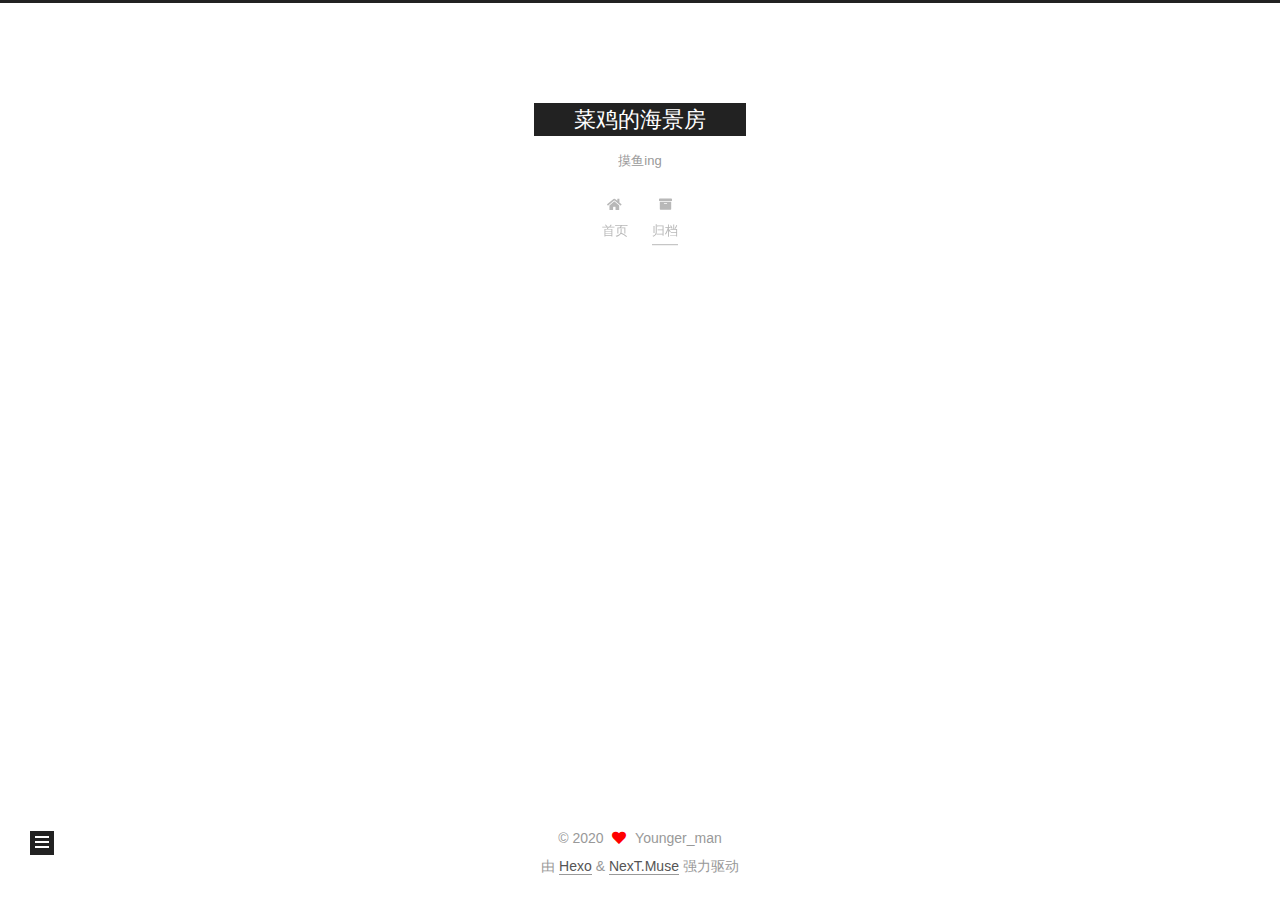
<file: archives/index.html>
<!DOCTYPE html>
<html lang="zh-CN,default">
<head>
  <meta charset="UTF-8">
<meta name="viewport" content="width=device-width, initial-scale=1, maximum-scale=2">
<meta name="theme-color" content="#222">
<meta name="generator" content="Hexo 5.2.0">
  <link rel="apple-touch-icon" sizes="180x180" href="/images/apple-touch-icon-next.png">
  <link rel="icon" type="image/png" sizes="32x32" href="/images/favicon-32x32-next.png">
  <link rel="icon" type="image/png" sizes="16x16" href="/images/favicon-16x16-next.png">
  <link rel="mask-icon" href="/images/logo.svg" color="#222">

<link rel="stylesheet" href="/css/main.css">


<link rel="stylesheet" href="/lib/font-awesome/css/all.min.css">

<script id="hexo-configurations">
    var NexT = window.NexT || {};
    var CONFIG = {"hostname":"example.com","root":"/","scheme":"Muse","version":"7.8.0","exturl":false,"sidebar":{"position":"left","display":"post","padding":18,"offset":12,"onmobile":false},"copycode":{"enable":false,"show_result":false,"style":null},"back2top":{"enable":true,"sidebar":false,"scrollpercent":false},"bookmark":{"enable":false,"color":"#222","save":"auto"},"fancybox":false,"mediumzoom":false,"lazyload":false,"pangu":false,"comments":{"style":"tabs","active":null,"storage":true,"lazyload":false,"nav":null},"algolia":{"hits":{"per_page":10},"labels":{"input_placeholder":"Search for Posts","hits_empty":"We didn't find any results for the search: ${query}","hits_stats":"${hits} results found in ${time} ms"}},"localsearch":{"enable":false,"trigger":"auto","top_n_per_article":1,"unescape":false,"preload":false},"motion":{"enable":true,"async":false,"transition":{"post_block":"fadeIn","post_header":"slideDownIn","post_body":"slideDownIn","coll_header":"slideLeftIn","sidebar":"slideUpIn"}}};
  </script>

  <meta name="description" content="这是某位菜鸡的个人博客">
<meta property="og:type" content="website">
<meta property="og:title" content="菜鸡的海景房">
<meta property="og:url" content="http://example.com/archives/index.html">
<meta property="og:site_name" content="菜鸡的海景房">
<meta property="og:description" content="这是某位菜鸡的个人博客">
<meta property="og:locale" content="zh_CN">
<meta property="article:author" content="Younger_man">
<meta name="twitter:card" content="summary">

<link rel="canonical" href="http://example.com/archives/">


<script id="page-configurations">
  // https://hexo.io/docs/variables.html
  CONFIG.page = {
    sidebar: "",
    isHome : false,
    isPost : false,
    lang   : 'zh-CN'
  };
</script>

  <title>归档 | 菜鸡的海景房</title>
  






  <noscript>
  <style>
  .use-motion .brand,
  .use-motion .menu-item,
  .sidebar-inner,
  .use-motion .post-block,
  .use-motion .pagination,
  .use-motion .comments,
  .use-motion .post-header,
  .use-motion .post-body,
  .use-motion .collection-header { opacity: initial; }

  .use-motion .site-title,
  .use-motion .site-subtitle {
    opacity: initial;
    top: initial;
  }

  .use-motion .logo-line-before i { left: initial; }
  .use-motion .logo-line-after i { right: initial; }
  </style>
</noscript>

</head>

<body itemscope itemtype="http://schema.org/WebPage">
  <div class="container use-motion">
    <div class="headband"></div>

    <header class="header" itemscope itemtype="http://schema.org/WPHeader">
      <div class="header-inner"><div class="site-brand-container">
  <div class="site-nav-toggle">
    <div class="toggle" aria-label="切换导航栏">
      <span class="toggle-line toggle-line-first"></span>
      <span class="toggle-line toggle-line-middle"></span>
      <span class="toggle-line toggle-line-last"></span>
    </div>
  </div>

  <div class="site-meta">

    <a href="/" class="brand" rel="start">
      <span class="logo-line-before"><i></i></span>
      <h1 class="site-title">菜鸡的海景房</h1>
      <span class="logo-line-after"><i></i></span>
    </a>
      <p class="site-subtitle" itemprop="description">摸鱼ing</p>
  </div>

  <div class="site-nav-right">
    <div class="toggle popup-trigger">
    </div>
  </div>
</div>




<nav class="site-nav">
  <ul id="menu" class="main-menu menu">
        <li class="menu-item menu-item-home">

    <a href="/" rel="section"><i class="fa fa-home fa-fw"></i>首页</a>

  </li>
        <li class="menu-item menu-item-archives">

    <a href="/archives/" rel="section"><i class="fa fa-archive fa-fw"></i>归档</a>

  </li>
  </ul>
</nav>




</div>
    </header>

    
  <div class="back-to-top">
    <i class="fa fa-arrow-up"></i>
    <span>0%</span>
  </div>


    <main class="main">
      <div class="main-inner">
        <div class="content-wrap">
          

          <div class="content archive">
            

  
  
  
  <div class="post-block">
    <div class="posts-collapse">
      <div class="collection-title">
        <span class="collection-header">嗯..! 目前共计 1 篇日志。 继续努力。</span>
      </div>

      
    <div class="collection-year">
      <span class="collection-header">2020</span>
    </div>

  <article itemscope itemtype="http://schema.org/Article">
    <header class="post-header">

      <div class="post-meta">
        <time itemprop="dateCreated"
              datetime="2020-12-03T23:21:02+08:00"
              content="2020-12-03">
          12-03
        </time>
      </div>

      <div class="post-title">
          <a class="post-title-link" href="/2020/12/03/hasekll/" itemprop="url">
            <span itemprop="name">hasekll</span>
          </a>
      </div>

    </header>
  </article>


    </div>
  </div>
  
  
  

  



          </div>
          

<script>
  window.addEventListener('tabs:register', () => {
    let { activeClass } = CONFIG.comments;
    if (CONFIG.comments.storage) {
      activeClass = localStorage.getItem('comments_active') || activeClass;
    }
    if (activeClass) {
      let activeTab = document.querySelector(`a[href="#comment-${activeClass}"]`);
      if (activeTab) {
        activeTab.click();
      }
    }
  });
  if (CONFIG.comments.storage) {
    window.addEventListener('tabs:click', event => {
      if (!event.target.matches('.tabs-comment .tab-content .tab-pane')) return;
      let commentClass = event.target.classList[1];
      localStorage.setItem('comments_active', commentClass);
    });
  }
</script>

        </div>
          
  
  <div class="toggle sidebar-toggle">
    <span class="toggle-line toggle-line-first"></span>
    <span class="toggle-line toggle-line-middle"></span>
    <span class="toggle-line toggle-line-last"></span>
  </div>

  <aside class="sidebar">
    <div class="sidebar-inner">

      <ul class="sidebar-nav motion-element">
        <li class="sidebar-nav-toc">
          文章目录
        </li>
        <li class="sidebar-nav-overview">
          站点概览
        </li>
      </ul>

      <!--noindex-->
      <div class="post-toc-wrap sidebar-panel">
      </div>
      <!--/noindex-->

      <div class="site-overview-wrap sidebar-panel">
        <div class="site-author motion-element" itemprop="author" itemscope itemtype="http://schema.org/Person">
  <p class="site-author-name" itemprop="name">Younger_man</p>
  <div class="site-description" itemprop="description">这是某位菜鸡的个人博客</div>
</div>
<div class="site-state-wrap motion-element">
  <nav class="site-state">
      <div class="site-state-item site-state-posts">
          <a href="/archives/">
        
          <span class="site-state-item-count">1</span>
          <span class="site-state-item-name">日志</span>
        </a>
      </div>
  </nav>
</div>



      </div>

    </div>
  </aside>
  <div id="sidebar-dimmer"></div>


      </div>
    </main>

    <footer class="footer">
      <div class="footer-inner">
        

        

<div class="copyright">
  
  &copy; 
  <span itemprop="copyrightYear">2020</span>
  <span class="with-love">
    <i class="fa fa-heart"></i>
  </span>
  <span class="author" itemprop="copyrightHolder">Younger_man</span>
</div>
  <div class="powered-by">由 <a href="https://hexo.io/" class="theme-link" rel="noopener" target="_blank">Hexo</a> & <a href="https://muse.theme-next.org/" class="theme-link" rel="noopener" target="_blank">NexT.Muse</a> 强力驱动
  </div>

        








      </div>
    </footer>
  </div>

  
  <script src="/lib/anime.min.js"></script>
  <script src="/lib/velocity/velocity.min.js"></script>
  <script src="/lib/velocity/velocity.ui.min.js"></script>

<script src="/js/utils.js"></script>

<script src="/js/motion.js"></script>


<script src="/js/schemes/muse.js"></script>


<script src="/js/next-boot.js"></script>




  















  

  

<script>
  function loadCount() {
    var d = document, s = d.createElement('script');
    s.src = 'https://YoungerHousea.disqus.com/count.js';
    s.id = 'dsq-count-scr';
    (d.head || d.body).appendChild(s);
  }
  // defer loading until the whole page loading is completed
  window.addEventListener('load', loadCount, false);
</script>

</body>
</html>
</file>
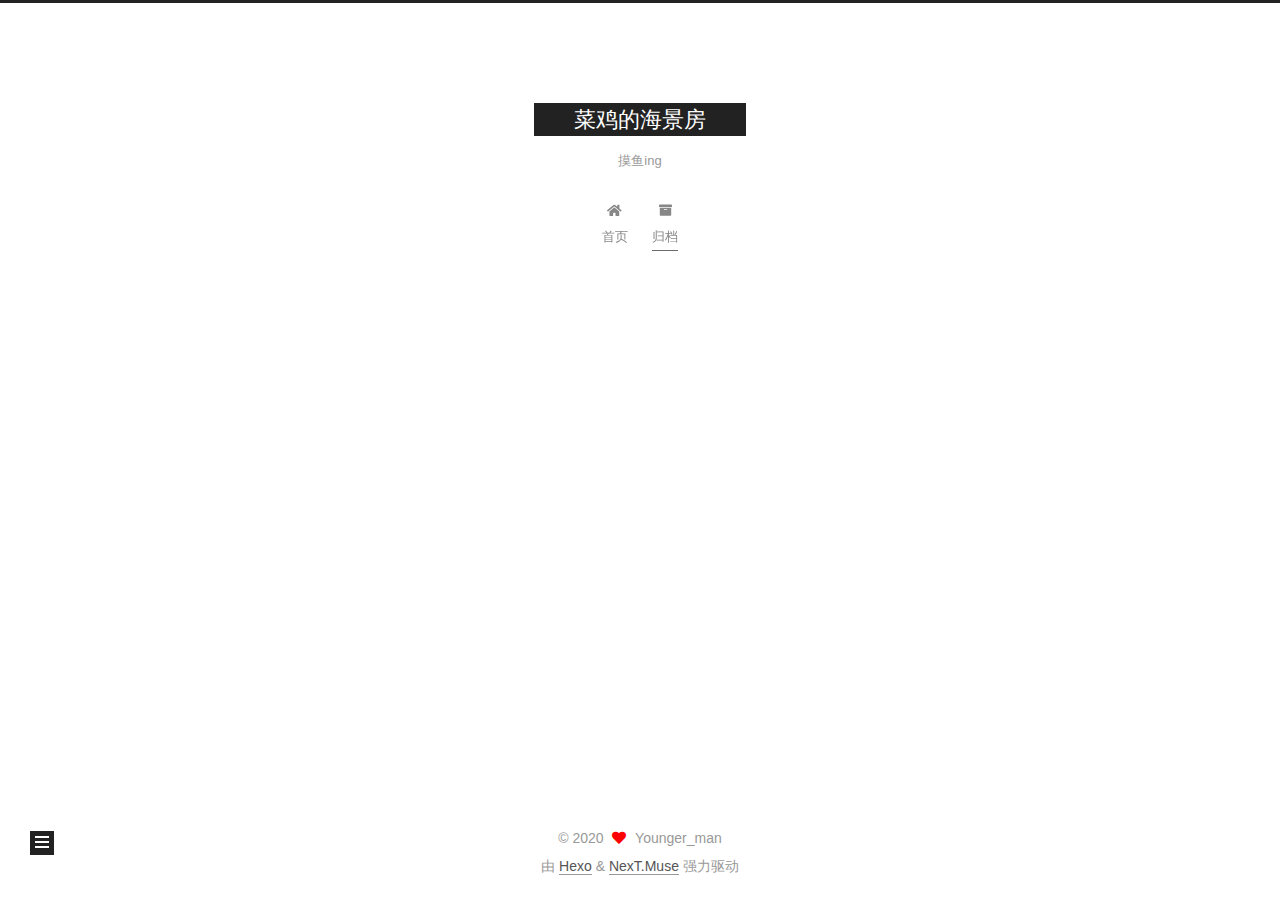
<file: archives/2020/index.html>
<!DOCTYPE html>
<html lang="zh-CN,default">
<head>
  <meta charset="UTF-8">
<meta name="viewport" content="width=device-width, initial-scale=1, maximum-scale=2">
<meta name="theme-color" content="#222">
<meta name="generator" content="Hexo 5.2.0">
  <link rel="apple-touch-icon" sizes="180x180" href="/images/apple-touch-icon-next.png">
  <link rel="icon" type="image/png" sizes="32x32" href="/images/favicon-32x32-next.png">
  <link rel="icon" type="image/png" sizes="16x16" href="/images/favicon-16x16-next.png">
  <link rel="mask-icon" href="/images/logo.svg" color="#222">

<link rel="stylesheet" href="/css/main.css">


<link rel="stylesheet" href="/lib/font-awesome/css/all.min.css">

<script id="hexo-configurations">
    var NexT = window.NexT || {};
    var CONFIG = {"hostname":"example.com","root":"/","scheme":"Muse","version":"7.8.0","exturl":false,"sidebar":{"position":"left","display":"post","padding":18,"offset":12,"onmobile":false},"copycode":{"enable":false,"show_result":false,"style":null},"back2top":{"enable":true,"sidebar":false,"scrollpercent":false},"bookmark":{"enable":false,"color":"#222","save":"auto"},"fancybox":false,"mediumzoom":false,"lazyload":false,"pangu":false,"comments":{"style":"tabs","active":null,"storage":true,"lazyload":false,"nav":null},"algolia":{"hits":{"per_page":10},"labels":{"input_placeholder":"Search for Posts","hits_empty":"We didn't find any results for the search: ${query}","hits_stats":"${hits} results found in ${time} ms"}},"localsearch":{"enable":false,"trigger":"auto","top_n_per_article":1,"unescape":false,"preload":false},"motion":{"enable":true,"async":false,"transition":{"post_block":"fadeIn","post_header":"slideDownIn","post_body":"slideDownIn","coll_header":"slideLeftIn","sidebar":"slideUpIn"}}};
  </script>

  <meta name="description" content="这是某位菜鸡的个人博客">
<meta property="og:type" content="website">
<meta property="og:title" content="菜鸡的海景房">
<meta property="og:url" content="http://example.com/archives/2020/index.html">
<meta property="og:site_name" content="菜鸡的海景房">
<meta property="og:description" content="这是某位菜鸡的个人博客">
<meta property="og:locale" content="zh_CN">
<meta property="article:author" content="Younger_man">
<meta name="twitter:card" content="summary">

<link rel="canonical" href="http://example.com/archives/2020/">


<script id="page-configurations">
  // https://hexo.io/docs/variables.html
  CONFIG.page = {
    sidebar: "",
    isHome : false,
    isPost : false,
    lang   : 'zh-CN'
  };
</script>

  <title>归档 | 菜鸡的海景房</title>
  






  <noscript>
  <style>
  .use-motion .brand,
  .use-motion .menu-item,
  .sidebar-inner,
  .use-motion .post-block,
  .use-motion .pagination,
  .use-motion .comments,
  .use-motion .post-header,
  .use-motion .post-body,
  .use-motion .collection-header { opacity: initial; }

  .use-motion .site-title,
  .use-motion .site-subtitle {
    opacity: initial;
    top: initial;
  }

  .use-motion .logo-line-before i { left: initial; }
  .use-motion .logo-line-after i { right: initial; }
  </style>
</noscript>

</head>

<body itemscope itemtype="http://schema.org/WebPage">
  <div class="container use-motion">
    <div class="headband"></div>

    <header class="header" itemscope itemtype="http://schema.org/WPHeader">
      <div class="header-inner"><div class="site-brand-container">
  <div class="site-nav-toggle">
    <div class="toggle" aria-label="切换导航栏">
      <span class="toggle-line toggle-line-first"></span>
      <span class="toggle-line toggle-line-middle"></span>
      <span class="toggle-line toggle-line-last"></span>
    </div>
  </div>

  <div class="site-meta">

    <a href="/" class="brand" rel="start">
      <span class="logo-line-before"><i></i></span>
      <h1 class="site-title">菜鸡的海景房</h1>
      <span class="logo-line-after"><i></i></span>
    </a>
      <p class="site-subtitle" itemprop="description">摸鱼ing</p>
  </div>

  <div class="site-nav-right">
    <div class="toggle popup-trigger">
    </div>
  </div>
</div>




<nav class="site-nav">
  <ul id="menu" class="main-menu menu">
        <li class="menu-item menu-item-home">

    <a href="/" rel="section"><i class="fa fa-home fa-fw"></i>首页</a>

  </li>
        <li class="menu-item menu-item-archives">

    <a href="/archives/" rel="section"><i class="fa fa-archive fa-fw"></i>归档</a>

  </li>
  </ul>
</nav>




</div>
    </header>

    
  <div class="back-to-top">
    <i class="fa fa-arrow-up"></i>
    <span>0%</span>
  </div>


    <main class="main">
      <div class="main-inner">
        <div class="content-wrap">
          

          <div class="content archive">
            

  
  
  
  <div class="post-block">
    <div class="posts-collapse">
      <div class="collection-title">
        <span class="collection-header">嗯..! 目前共计 1 篇日志。 继续努力。</span>
      </div>

      
    <div class="collection-year">
      <span class="collection-header">2020</span>
    </div>

  <article itemscope itemtype="http://schema.org/Article">
    <header class="post-header">

      <div class="post-meta">
        <time itemprop="dateCreated"
              datetime="2020-12-03T23:21:02+08:00"
              content="2020-12-03">
          12-03
        </time>
      </div>

      <div class="post-title">
          <a class="post-title-link" href="/2020/12/03/hasekll/" itemprop="url">
            <span itemprop="name">hasekll</span>
          </a>
      </div>

    </header>
  </article>


    </div>
  </div>
  
  
  

  



          </div>
          

<script>
  window.addEventListener('tabs:register', () => {
    let { activeClass } = CONFIG.comments;
    if (CONFIG.comments.storage) {
      activeClass = localStorage.getItem('comments_active') || activeClass;
    }
    if (activeClass) {
      let activeTab = document.querySelector(`a[href="#comment-${activeClass}"]`);
      if (activeTab) {
        activeTab.click();
      }
    }
  });
  if (CONFIG.comments.storage) {
    window.addEventListener('tabs:click', event => {
      if (!event.target.matches('.tabs-comment .tab-content .tab-pane')) return;
      let commentClass = event.target.classList[1];
      localStorage.setItem('comments_active', commentClass);
    });
  }
</script>

        </div>
          
  
  <div class="toggle sidebar-toggle">
    <span class="toggle-line toggle-line-first"></span>
    <span class="toggle-line toggle-line-middle"></span>
    <span class="toggle-line toggle-line-last"></span>
  </div>

  <aside class="sidebar">
    <div class="sidebar-inner">

      <ul class="sidebar-nav motion-element">
        <li class="sidebar-nav-toc">
          文章目录
        </li>
        <li class="sidebar-nav-overview">
          站点概览
        </li>
      </ul>

      <!--noindex-->
      <div class="post-toc-wrap sidebar-panel">
      </div>
      <!--/noindex-->

      <div class="site-overview-wrap sidebar-panel">
        <div class="site-author motion-element" itemprop="author" itemscope itemtype="http://schema.org/Person">
  <p class="site-author-name" itemprop="name">Younger_man</p>
  <div class="site-description" itemprop="description">这是某位菜鸡的个人博客</div>
</div>
<div class="site-state-wrap motion-element">
  <nav class="site-state">
      <div class="site-state-item site-state-posts">
          <a href="/archives/">
        
          <span class="site-state-item-count">1</span>
          <span class="site-state-item-name">日志</span>
        </a>
      </div>
  </nav>
</div>



      </div>

    </div>
  </aside>
  <div id="sidebar-dimmer"></div>


      </div>
    </main>

    <footer class="footer">
      <div class="footer-inner">
        

        

<div class="copyright">
  
  &copy; 
  <span itemprop="copyrightYear">2020</span>
  <span class="with-love">
    <i class="fa fa-heart"></i>
  </span>
  <span class="author" itemprop="copyrightHolder">Younger_man</span>
</div>
  <div class="powered-by">由 <a href="https://hexo.io/" class="theme-link" rel="noopener" target="_blank">Hexo</a> & <a href="https://muse.theme-next.org/" class="theme-link" rel="noopener" target="_blank">NexT.Muse</a> 强力驱动
  </div>

        








      </div>
    </footer>
  </div>

  
  <script src="/lib/anime.min.js"></script>
  <script src="/lib/velocity/velocity.min.js"></script>
  <script src="/lib/velocity/velocity.ui.min.js"></script>

<script src="/js/utils.js"></script>

<script src="/js/motion.js"></script>


<script src="/js/schemes/muse.js"></script>


<script src="/js/next-boot.js"></script>




  















  

  

<script>
  function loadCount() {
    var d = document, s = d.createElement('script');
    s.src = 'https://YoungerHousea.disqus.com/count.js';
    s.id = 'dsq-count-scr';
    (d.head || d.body).appendChild(s);
  }
  // defer loading until the whole page loading is completed
  window.addEventListener('load', loadCount, false);
</script>

</body>
</html>
</file>
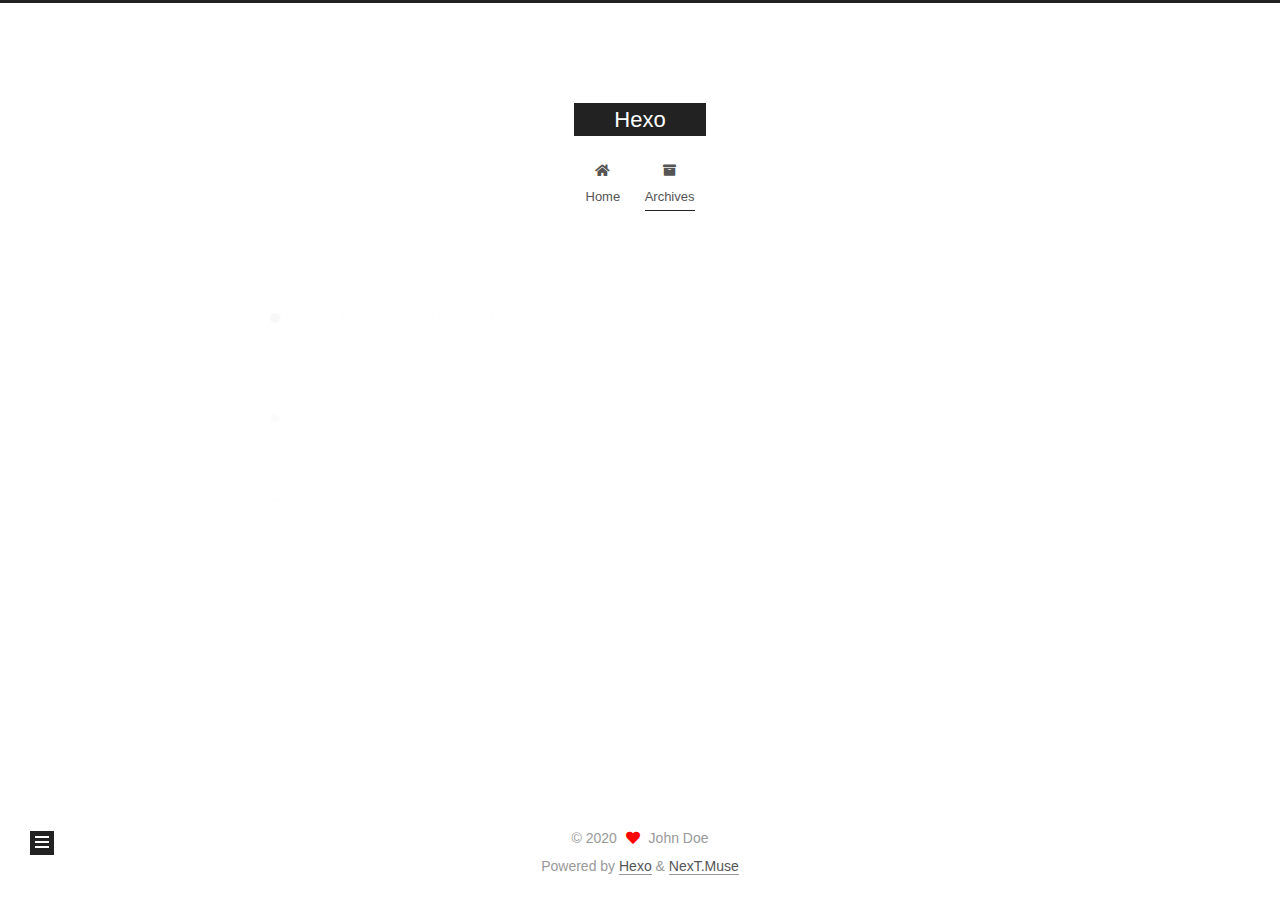
<file: archives/2020/11/index.html>
<!DOCTYPE html>
<html lang="en">
<head>
  <meta charset="UTF-8">
<meta name="viewport" content="width=device-width, initial-scale=1, maximum-scale=2">
<meta name="theme-color" content="#222">
<meta name="generator" content="Hexo 5.2.0">
  <link rel="apple-touch-icon" sizes="180x180" href="/images/apple-touch-icon-next.png">
  <link rel="icon" type="image/png" sizes="32x32" href="/images/favicon-32x32-next.png">
  <link rel="icon" type="image/png" sizes="16x16" href="/images/favicon-16x16-next.png">
  <link rel="mask-icon" href="/images/logo.svg" color="#222">

<link rel="stylesheet" href="/css/main.css">


<link rel="stylesheet" href="/lib/font-awesome/css/all.min.css">

<script id="hexo-configurations">
    var NexT = window.NexT || {};
    var CONFIG = {"hostname":"example.com","root":"/","scheme":"Muse","version":"7.8.0","exturl":false,"sidebar":{"position":"left","display":"post","padding":18,"offset":12,"onmobile":false},"copycode":{"enable":false,"show_result":false,"style":null},"back2top":{"enable":true,"sidebar":false,"scrollpercent":false},"bookmark":{"enable":false,"color":"#222","save":"auto"},"fancybox":false,"mediumzoom":false,"lazyload":false,"pangu":false,"comments":{"style":"tabs","active":null,"storage":true,"lazyload":false,"nav":null},"algolia":{"hits":{"per_page":10},"labels":{"input_placeholder":"Search for Posts","hits_empty":"We didn't find any results for the search: ${query}","hits_stats":"${hits} results found in ${time} ms"}},"localsearch":{"enable":false,"trigger":"auto","top_n_per_article":1,"unescape":false,"preload":false},"motion":{"enable":true,"async":false,"transition":{"post_block":"fadeIn","post_header":"slideDownIn","post_body":"slideDownIn","coll_header":"slideLeftIn","sidebar":"slideUpIn"}}};
  </script>

  <meta property="og:type" content="website">
<meta property="og:title" content="Hexo">
<meta property="og:url" content="http://example.com/archives/2020/11/index.html">
<meta property="og:site_name" content="Hexo">
<meta property="og:locale" content="en_US">
<meta property="article:author" content="John Doe">
<meta name="twitter:card" content="summary">

<link rel="canonical" href="http://example.com/archives/2020/11/">


<script id="page-configurations">
  // https://hexo.io/docs/variables.html
  CONFIG.page = {
    sidebar: "",
    isHome : false,
    isPost : false,
    lang   : 'en'
  };
</script>

  <title>Archive | Hexo</title>
  






  <noscript>
  <style>
  .use-motion .brand,
  .use-motion .menu-item,
  .sidebar-inner,
  .use-motion .post-block,
  .use-motion .pagination,
  .use-motion .comments,
  .use-motion .post-header,
  .use-motion .post-body,
  .use-motion .collection-header { opacity: initial; }

  .use-motion .site-title,
  .use-motion .site-subtitle {
    opacity: initial;
    top: initial;
  }

  .use-motion .logo-line-before i { left: initial; }
  .use-motion .logo-line-after i { right: initial; }
  </style>
</noscript>

</head>

<body itemscope itemtype="http://schema.org/WebPage">
  <div class="container use-motion">
    <div class="headband"></div>

    <header class="header" itemscope itemtype="http://schema.org/WPHeader">
      <div class="header-inner"><div class="site-brand-container">
  <div class="site-nav-toggle">
    <div class="toggle" aria-label="Toggle navigation bar">
      <span class="toggle-line toggle-line-first"></span>
      <span class="toggle-line toggle-line-middle"></span>
      <span class="toggle-line toggle-line-last"></span>
    </div>
  </div>

  <div class="site-meta">

    <a href="/" class="brand" rel="start">
      <span class="logo-line-before"><i></i></span>
      <h1 class="site-title">Hexo</h1>
      <span class="logo-line-after"><i></i></span>
    </a>
  </div>

  <div class="site-nav-right">
    <div class="toggle popup-trigger">
    </div>
  </div>
</div>




<nav class="site-nav">
  <ul id="menu" class="main-menu menu">
        <li class="menu-item menu-item-home">

    <a href="/" rel="section"><i class="fa fa-home fa-fw"></i>Home</a>

  </li>
        <li class="menu-item menu-item-archives">

    <a href="/archives/" rel="section"><i class="fa fa-archive fa-fw"></i>Archives</a>

  </li>
  </ul>
</nav>




</div>
    </header>

    
  <div class="back-to-top">
    <i class="fa fa-arrow-up"></i>
    <span>0%</span>
  </div>


    <main class="main">
      <div class="main-inner">
        <div class="content-wrap">
          

          <div class="content archive">
            

  
  
  
  <div class="post-block">
    <div class="posts-collapse">
      <div class="collection-title">
        <span class="collection-header">Um..! 1 post. Keep on posting.</span>
      </div>

      
    <div class="collection-year">
      <span class="collection-header">2020</span>
    </div>

  <article itemscope itemtype="http://schema.org/Article">
    <header class="post-header">

      <div class="post-meta">
        <time itemprop="dateCreated"
              datetime="2020-11-08T13:38:36+08:00"
              content="2020-11-08">
          11-08
        </time>
      </div>

      <div class="post-title">
          <a class="post-title-link" href="/2020/11/08/hello-world/" itemprop="url">
            <span itemprop="name">Hello World</span>
          </a>
      </div>

    </header>
  </article>


    </div>
  </div>
  
  
  

  



          </div>
          

<script>
  window.addEventListener('tabs:register', () => {
    let { activeClass } = CONFIG.comments;
    if (CONFIG.comments.storage) {
      activeClass = localStorage.getItem('comments_active') || activeClass;
    }
    if (activeClass) {
      let activeTab = document.querySelector(`a[href="#comment-${activeClass}"]`);
      if (activeTab) {
        activeTab.click();
      }
    }
  });
  if (CONFIG.comments.storage) {
    window.addEventListener('tabs:click', event => {
      if (!event.target.matches('.tabs-comment .tab-content .tab-pane')) return;
      let commentClass = event.target.classList[1];
      localStorage.setItem('comments_active', commentClass);
    });
  }
</script>

        </div>
          
  
  <div class="toggle sidebar-toggle">
    <span class="toggle-line toggle-line-first"></span>
    <span class="toggle-line toggle-line-middle"></span>
    <span class="toggle-line toggle-line-last"></span>
  </div>

  <aside class="sidebar">
    <div class="sidebar-inner">

      <ul class="sidebar-nav motion-element">
        <li class="sidebar-nav-toc">
          Table of Contents
        </li>
        <li class="sidebar-nav-overview">
          Overview
        </li>
      </ul>

      <!--noindex-->
      <div class="post-toc-wrap sidebar-panel">
      </div>
      <!--/noindex-->

      <div class="site-overview-wrap sidebar-panel">
        <div class="site-author motion-element" itemprop="author" itemscope itemtype="http://schema.org/Person">
  <p class="site-author-name" itemprop="name">John Doe</p>
  <div class="site-description" itemprop="description"></div>
</div>
<div class="site-state-wrap motion-element">
  <nav class="site-state">
      <div class="site-state-item site-state-posts">
          <a href="/archives/">
        
          <span class="site-state-item-count">1</span>
          <span class="site-state-item-name">posts</span>
        </a>
      </div>
  </nav>
</div>



      </div>

    </div>
  </aside>
  <div id="sidebar-dimmer"></div>


      </div>
    </main>

    <footer class="footer">
      <div class="footer-inner">
        

        

<div class="copyright">
  
  &copy; 
  <span itemprop="copyrightYear">2020</span>
  <span class="with-love">
    <i class="fa fa-heart"></i>
  </span>
  <span class="author" itemprop="copyrightHolder">John Doe</span>
</div>
  <div class="powered-by">Powered by <a href="https://hexo.io/" class="theme-link" rel="noopener" target="_blank">Hexo</a> & <a href="https://muse.theme-next.org/" class="theme-link" rel="noopener" target="_blank">NexT.Muse</a>
  </div>

        








      </div>
    </footer>
  </div>

  
  <script src="/lib/anime.min.js"></script>
  <script src="/lib/velocity/velocity.min.js"></script>
  <script src="/lib/velocity/velocity.ui.min.js"></script>

<script src="/js/utils.js"></script>

<script src="/js/motion.js"></script>


<script src="/js/schemes/muse.js"></script>


<script src="/js/next-boot.js"></script>




  















  

  

</body>
</html>
</file>
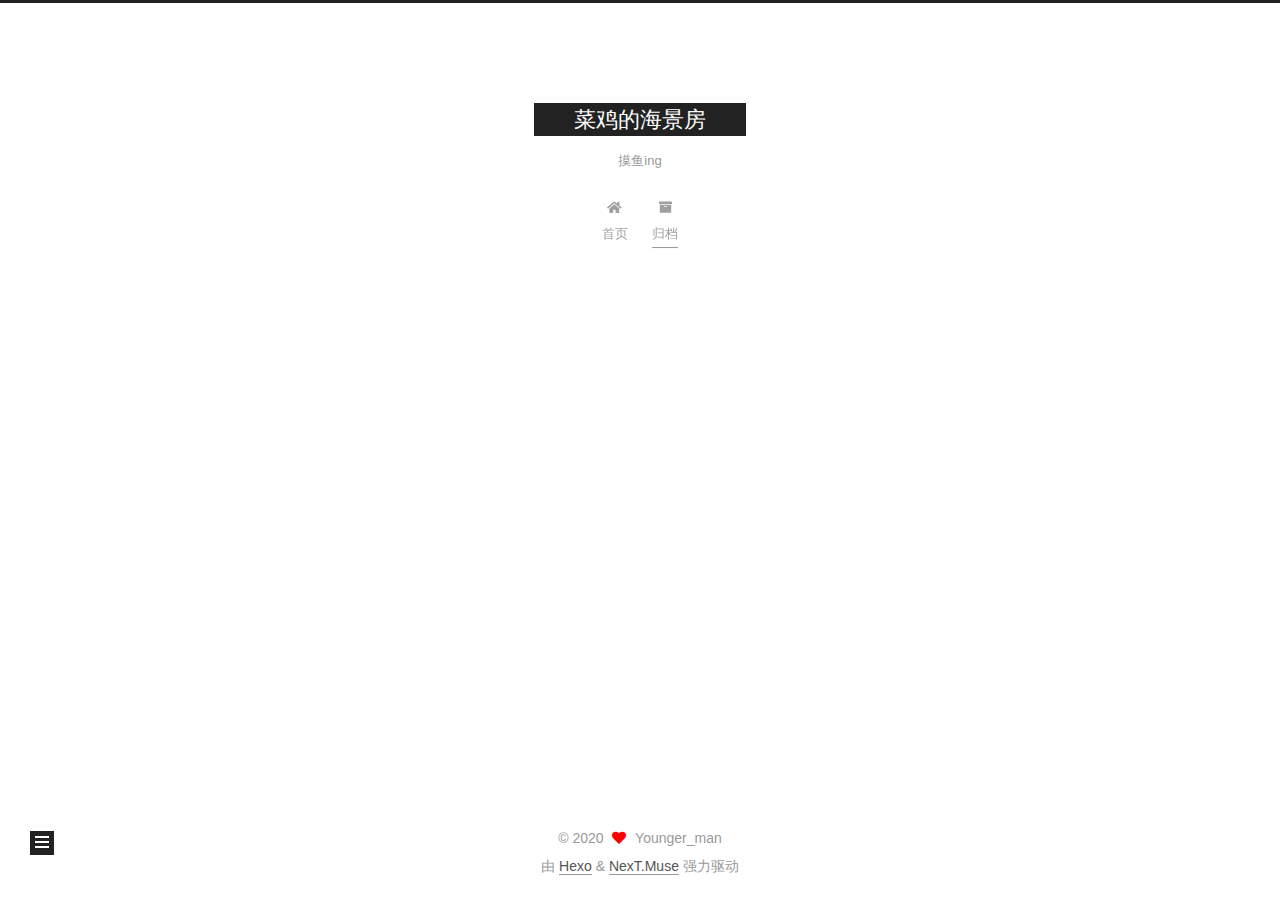
<file: archives/2020/12/index.html>
<!DOCTYPE html>
<html lang="zh-CN,default">
<head>
  <meta charset="UTF-8">
<meta name="viewport" content="width=device-width, initial-scale=1, maximum-scale=2">
<meta name="theme-color" content="#222">
<meta name="generator" content="Hexo 5.2.0">
  <link rel="apple-touch-icon" sizes="180x180" href="/images/apple-touch-icon-next.png">
  <link rel="icon" type="image/png" sizes="32x32" href="/images/favicon-32x32-next.png">
  <link rel="icon" type="image/png" sizes="16x16" href="/images/favicon-16x16-next.png">
  <link rel="mask-icon" href="/images/logo.svg" color="#222">

<link rel="stylesheet" href="/css/main.css">


<link rel="stylesheet" href="/lib/font-awesome/css/all.min.css">

<script id="hexo-configurations">
    var NexT = window.NexT || {};
    var CONFIG = {"hostname":"example.com","root":"/","scheme":"Muse","version":"7.8.0","exturl":false,"sidebar":{"position":"left","display":"post","padding":18,"offset":12,"onmobile":false},"copycode":{"enable":false,"show_result":false,"style":null},"back2top":{"enable":true,"sidebar":false,"scrollpercent":false},"bookmark":{"enable":false,"color":"#222","save":"auto"},"fancybox":false,"mediumzoom":false,"lazyload":false,"pangu":false,"comments":{"style":"tabs","active":null,"storage":true,"lazyload":false,"nav":null},"algolia":{"hits":{"per_page":10},"labels":{"input_placeholder":"Search for Posts","hits_empty":"We didn't find any results for the search: ${query}","hits_stats":"${hits} results found in ${time} ms"}},"localsearch":{"enable":false,"trigger":"auto","top_n_per_article":1,"unescape":false,"preload":false},"motion":{"enable":true,"async":false,"transition":{"post_block":"fadeIn","post_header":"slideDownIn","post_body":"slideDownIn","coll_header":"slideLeftIn","sidebar":"slideUpIn"}}};
  </script>

  <meta name="description" content="这是某位菜鸡的个人博客">
<meta property="og:type" content="website">
<meta property="og:title" content="菜鸡的海景房">
<meta property="og:url" content="http://example.com/archives/2020/12/index.html">
<meta property="og:site_name" content="菜鸡的海景房">
<meta property="og:description" content="这是某位菜鸡的个人博客">
<meta property="og:locale" content="zh_CN">
<meta property="article:author" content="Younger_man">
<meta name="twitter:card" content="summary">

<link rel="canonical" href="http://example.com/archives/2020/12/">


<script id="page-configurations">
  // https://hexo.io/docs/variables.html
  CONFIG.page = {
    sidebar: "",
    isHome : false,
    isPost : false,
    lang   : 'zh-CN'
  };
</script>

  <title>归档 | 菜鸡的海景房</title>
  






  <noscript>
  <style>
  .use-motion .brand,
  .use-motion .menu-item,
  .sidebar-inner,
  .use-motion .post-block,
  .use-motion .pagination,
  .use-motion .comments,
  .use-motion .post-header,
  .use-motion .post-body,
  .use-motion .collection-header { opacity: initial; }

  .use-motion .site-title,
  .use-motion .site-subtitle {
    opacity: initial;
    top: initial;
  }

  .use-motion .logo-line-before i { left: initial; }
  .use-motion .logo-line-after i { right: initial; }
  </style>
</noscript>

</head>

<body itemscope itemtype="http://schema.org/WebPage">
  <div class="container use-motion">
    <div class="headband"></div>

    <header class="header" itemscope itemtype="http://schema.org/WPHeader">
      <div class="header-inner"><div class="site-brand-container">
  <div class="site-nav-toggle">
    <div class="toggle" aria-label="切换导航栏">
      <span class="toggle-line toggle-line-first"></span>
      <span class="toggle-line toggle-line-middle"></span>
      <span class="toggle-line toggle-line-last"></span>
    </div>
  </div>

  <div class="site-meta">

    <a href="/" class="brand" rel="start">
      <span class="logo-line-before"><i></i></span>
      <h1 class="site-title">菜鸡的海景房</h1>
      <span class="logo-line-after"><i></i></span>
    </a>
      <p class="site-subtitle" itemprop="description">摸鱼ing</p>
  </div>

  <div class="site-nav-right">
    <div class="toggle popup-trigger">
    </div>
  </div>
</div>




<nav class="site-nav">
  <ul id="menu" class="main-menu menu">
        <li class="menu-item menu-item-home">

    <a href="/" rel="section"><i class="fa fa-home fa-fw"></i>首页</a>

  </li>
        <li class="menu-item menu-item-archives">

    <a href="/archives/" rel="section"><i class="fa fa-archive fa-fw"></i>归档</a>

  </li>
  </ul>
</nav>




</div>
    </header>

    
  <div class="back-to-top">
    <i class="fa fa-arrow-up"></i>
    <span>0%</span>
  </div>


    <main class="main">
      <div class="main-inner">
        <div class="content-wrap">
          

          <div class="content archive">
            

  
  
  
  <div class="post-block">
    <div class="posts-collapse">
      <div class="collection-title">
        <span class="collection-header">嗯..! 目前共计 1 篇日志。 继续努力。</span>
      </div>

      
    <div class="collection-year">
      <span class="collection-header">2020</span>
    </div>

  <article itemscope itemtype="http://schema.org/Article">
    <header class="post-header">

      <div class="post-meta">
        <time itemprop="dateCreated"
              datetime="2020-12-03T23:21:02+08:00"
              content="2020-12-03">
          12-03
        </time>
      </div>

      <div class="post-title">
          <a class="post-title-link" href="/2020/12/03/hasekll/" itemprop="url">
            <span itemprop="name">hasekll</span>
          </a>
      </div>

    </header>
  </article>


    </div>
  </div>
  
  
  

  



          </div>
          

<script>
  window.addEventListener('tabs:register', () => {
    let { activeClass } = CONFIG.comments;
    if (CONFIG.comments.storage) {
      activeClass = localStorage.getItem('comments_active') || activeClass;
    }
    if (activeClass) {
      let activeTab = document.querySelector(`a[href="#comment-${activeClass}"]`);
      if (activeTab) {
        activeTab.click();
      }
    }
  });
  if (CONFIG.comments.storage) {
    window.addEventListener('tabs:click', event => {
      if (!event.target.matches('.tabs-comment .tab-content .tab-pane')) return;
      let commentClass = event.target.classList[1];
      localStorage.setItem('comments_active', commentClass);
    });
  }
</script>

        </div>
          
  
  <div class="toggle sidebar-toggle">
    <span class="toggle-line toggle-line-first"></span>
    <span class="toggle-line toggle-line-middle"></span>
    <span class="toggle-line toggle-line-last"></span>
  </div>

  <aside class="sidebar">
    <div class="sidebar-inner">

      <ul class="sidebar-nav motion-element">
        <li class="sidebar-nav-toc">
          文章目录
        </li>
        <li class="sidebar-nav-overview">
          站点概览
        </li>
      </ul>

      <!--noindex-->
      <div class="post-toc-wrap sidebar-panel">
      </div>
      <!--/noindex-->

      <div class="site-overview-wrap sidebar-panel">
        <div class="site-author motion-element" itemprop="author" itemscope itemtype="http://schema.org/Person">
  <p class="site-author-name" itemprop="name">Younger_man</p>
  <div class="site-description" itemprop="description">这是某位菜鸡的个人博客</div>
</div>
<div class="site-state-wrap motion-element">
  <nav class="site-state">
      <div class="site-state-item site-state-posts">
          <a href="/archives/">
        
          <span class="site-state-item-count">1</span>
          <span class="site-state-item-name">日志</span>
        </a>
      </div>
  </nav>
</div>



      </div>

    </div>
  </aside>
  <div id="sidebar-dimmer"></div>


      </div>
    </main>

    <footer class="footer">
      <div class="footer-inner">
        

        

<div class="copyright">
  
  &copy; 
  <span itemprop="copyrightYear">2020</span>
  <span class="with-love">
    <i class="fa fa-heart"></i>
  </span>
  <span class="author" itemprop="copyrightHolder">Younger_man</span>
</div>
  <div class="powered-by">由 <a href="https://hexo.io/" class="theme-link" rel="noopener" target="_blank">Hexo</a> & <a href="https://muse.theme-next.org/" class="theme-link" rel="noopener" target="_blank">NexT.Muse</a> 强力驱动
  </div>

        








      </div>
    </footer>
  </div>

  
  <script src="/lib/anime.min.js"></script>
  <script src="/lib/velocity/velocity.min.js"></script>
  <script src="/lib/velocity/velocity.ui.min.js"></script>

<script src="/js/utils.js"></script>

<script src="/js/motion.js"></script>


<script src="/js/schemes/muse.js"></script>


<script src="/js/next-boot.js"></script>




  















  

  

<script>
  function loadCount() {
    var d = document, s = d.createElement('script');
    s.src = 'https://YoungerHousea.disqus.com/count.js';
    s.id = 'dsq-count-scr';
    (d.head || d.body).appendChild(s);
  }
  // defer loading until the whole page loading is completed
  window.addEventListener('load', loadCount, false);
</script>

</body>
</html>
</file>
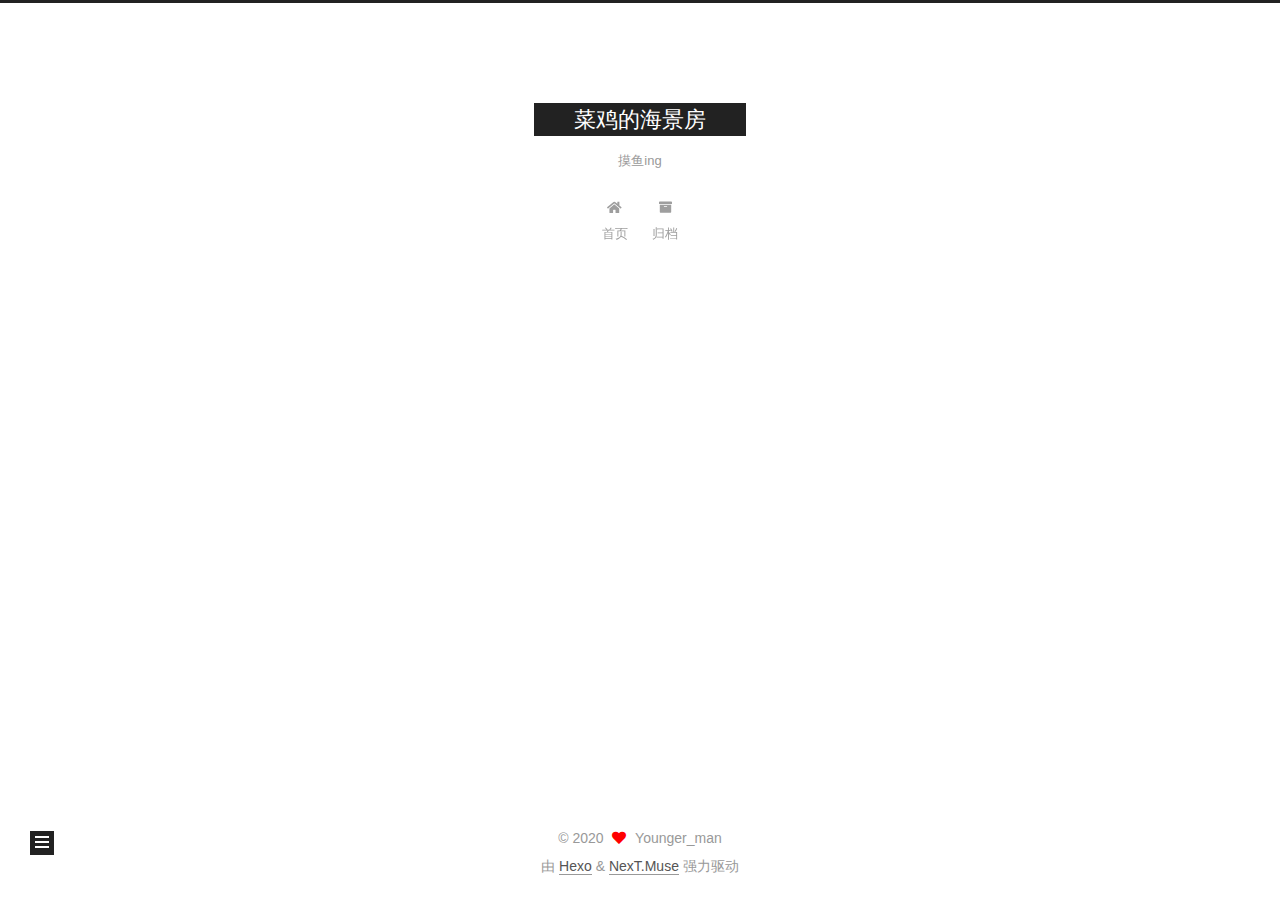
<file: 2020/11/08/haskell环境搭建/index.html>
<!DOCTYPE html>
<html lang="zh-CN,default">
<head>
  <meta charset="UTF-8">
<meta name="viewport" content="width=device-width, initial-scale=1, maximum-scale=2">
<meta name="theme-color" content="#222">
<meta name="generator" content="Hexo 5.2.0">
  <link rel="apple-touch-icon" sizes="180x180" href="/images/apple-touch-icon-next.png">
  <link rel="icon" type="image/png" sizes="32x32" href="/images/favicon-32x32-next.png">
  <link rel="icon" type="image/png" sizes="16x16" href="/images/favicon-16x16-next.png">
  <link rel="mask-icon" href="/images/logo.svg" color="#222">

<link rel="stylesheet" href="/css/main.css">


<link rel="stylesheet" href="/lib/font-awesome/css/all.min.css">

<script id="hexo-configurations">
    var NexT = window.NexT || {};
    var CONFIG = {"hostname":"example.com","root":"/","scheme":"Muse","version":"7.8.0","exturl":false,"sidebar":{"position":"left","display":"post","padding":18,"offset":12,"onmobile":false},"copycode":{"enable":false,"show_result":false,"style":null},"back2top":{"enable":true,"sidebar":false,"scrollpercent":false},"bookmark":{"enable":false,"color":"#222","save":"auto"},"fancybox":false,"mediumzoom":false,"lazyload":false,"pangu":false,"comments":{"style":"tabs","active":null,"storage":true,"lazyload":false,"nav":null},"algolia":{"hits":{"per_page":10},"labels":{"input_placeholder":"Search for Posts","hits_empty":"We didn't find any results for the search: ${query}","hits_stats":"${hits} results found in ${time} ms"}},"localsearch":{"enable":false,"trigger":"auto","top_n_per_article":1,"unescape":false,"preload":false},"motion":{"enable":true,"async":false,"transition":{"post_block":"fadeIn","post_header":"slideDownIn","post_body":"slideDownIn","coll_header":"slideLeftIn","sidebar":"slideUpIn"}}};
  </script>

  <meta name="description" content="title: haskell环境搭建date: 2020-11-08 14:14:03tags: 为了深入了解函数式编程的玩法(?)，特意花了老大的劲去学习">
<meta property="og:type" content="article">
<meta property="og:title" content="菜鸡的海景房">
<meta property="og:url" content="http://example.com/2020/11/08/haskell%E7%8E%AF%E5%A2%83%E6%90%AD%E5%BB%BA/index.html">
<meta property="og:site_name" content="菜鸡的海景房">
<meta property="og:description" content="title: haskell环境搭建date: 2020-11-08 14:14:03tags: 为了深入了解函数式编程的玩法(?)，特意花了老大的劲去学习">
<meta property="og:locale" content="zh_CN">
<meta property="article:published_time" content="2020-11-08T06:14:03.903Z">
<meta property="article:modified_time" content="2020-11-08T14:06:17.402Z">
<meta property="article:author" content="Younger_man">
<meta name="twitter:card" content="summary">

<link rel="canonical" href="http://example.com/2020/11/08/haskell%E7%8E%AF%E5%A2%83%E6%90%AD%E5%BB%BA/">


<script id="page-configurations">
  // https://hexo.io/docs/variables.html
  CONFIG.page = {
    sidebar: "",
    isHome : false,
    isPost : true,
    lang   : 'zh-CN'
  };
</script>

  <title> | 菜鸡的海景房</title>
  






  <noscript>
  <style>
  .use-motion .brand,
  .use-motion .menu-item,
  .sidebar-inner,
  .use-motion .post-block,
  .use-motion .pagination,
  .use-motion .comments,
  .use-motion .post-header,
  .use-motion .post-body,
  .use-motion .collection-header { opacity: initial; }

  .use-motion .site-title,
  .use-motion .site-subtitle {
    opacity: initial;
    top: initial;
  }

  .use-motion .logo-line-before i { left: initial; }
  .use-motion .logo-line-after i { right: initial; }
  </style>
</noscript>

</head>

<body itemscope itemtype="http://schema.org/WebPage">
  <div class="container use-motion">
    <div class="headband"></div>

    <header class="header" itemscope itemtype="http://schema.org/WPHeader">
      <div class="header-inner"><div class="site-brand-container">
  <div class="site-nav-toggle">
    <div class="toggle" aria-label="切换导航栏">
      <span class="toggle-line toggle-line-first"></span>
      <span class="toggle-line toggle-line-middle"></span>
      <span class="toggle-line toggle-line-last"></span>
    </div>
  </div>

  <div class="site-meta">

    <a href="/" class="brand" rel="start">
      <span class="logo-line-before"><i></i></span>
      <h1 class="site-title">菜鸡的海景房</h1>
      <span class="logo-line-after"><i></i></span>
    </a>
      <p class="site-subtitle" itemprop="description">摸鱼ing</p>
  </div>

  <div class="site-nav-right">
    <div class="toggle popup-trigger">
    </div>
  </div>
</div>




<nav class="site-nav">
  <ul id="menu" class="main-menu menu">
        <li class="menu-item menu-item-home">

    <a href="/" rel="section"><i class="fa fa-home fa-fw"></i>首页</a>

  </li>
        <li class="menu-item menu-item-archives">

    <a href="/archives/" rel="section"><i class="fa fa-archive fa-fw"></i>归档</a>

  </li>
  </ul>
</nav>




</div>
    </header>

    
  <div class="back-to-top">
    <i class="fa fa-arrow-up"></i>
    <span>0%</span>
  </div>


    <main class="main">
      <div class="main-inner">
        <div class="content-wrap">
          

          <div class="content post posts-expand">
            

    
  
  
  <article itemscope itemtype="http://schema.org/Article" class="post-block" lang="zh-CN">
    <link itemprop="mainEntityOfPage" href="http://example.com/2020/11/08/haskell%E7%8E%AF%E5%A2%83%E6%90%AD%E5%BB%BA/">

    <span hidden itemprop="author" itemscope itemtype="http://schema.org/Person">
      <meta itemprop="image" content="/images/avatar.gif">
      <meta itemprop="name" content="Younger_man">
      <meta itemprop="description" content="这是某位菜鸡的个人博客">
    </span>

    <span hidden itemprop="publisher" itemscope itemtype="http://schema.org/Organization">
      <meta itemprop="name" content="菜鸡的海景房">
    </span>
      <header class="post-header">
        <h1 class="post-title" itemprop="name headline">
          
        </h1>

        <div class="post-meta">
            <span class="post-meta-item">
              <span class="post-meta-item-icon">
                <i class="far fa-calendar"></i>
              </span>
              <span class="post-meta-item-text">发表于</span>
              

              <time title="创建时间：2020-11-08 14:14:03 / 修改时间：22:06:17" itemprop="dateCreated datePublished" datetime="2020-11-08T14:14:03+08:00">2020-11-08</time>
            </span>

          
  
  <span class="post-meta-item">
    
      <span class="post-meta-item-icon">
        <i class="far fa-comment"></i>
      </span>
      <span class="post-meta-item-text">Disqus：</span>
    
    <a title="disqus" href="/2020/11/08/haskell%E7%8E%AF%E5%A2%83%E6%90%AD%E5%BB%BA/#disqus_thread" itemprop="discussionUrl">
      <span class="post-comments-count disqus-comment-count" data-disqus-identifier="2020/11/08/haskell环境搭建/" itemprop="commentCount"></span>
    </a>
  </span>
  
  

        </div>
      </header>

    
    
    
    <div class="post-body" itemprop="articleBody">

      
        <hr>
<p>title: haskell环境搭建<br>date: 2020-11-08 14:14:03<br>tags:</p>
<p>为了深入了解函数式编程的玩法(?)，特意花了老大的劲去学习</p>

    </div>

    
    
    

      <footer class="post-footer">

        


        
      </footer>
    
  </article>
  
  
  



          </div>
          
    
  <div class="comments">
    <div id="disqus_thread">
      <noscript>Please enable JavaScript to view the comments powered by Disqus.</noscript>
    </div>
  </div>
  

<script>
  window.addEventListener('tabs:register', () => {
    let { activeClass } = CONFIG.comments;
    if (CONFIG.comments.storage) {
      activeClass = localStorage.getItem('comments_active') || activeClass;
    }
    if (activeClass) {
      let activeTab = document.querySelector(`a[href="#comment-${activeClass}"]`);
      if (activeTab) {
        activeTab.click();
      }
    }
  });
  if (CONFIG.comments.storage) {
    window.addEventListener('tabs:click', event => {
      if (!event.target.matches('.tabs-comment .tab-content .tab-pane')) return;
      let commentClass = event.target.classList[1];
      localStorage.setItem('comments_active', commentClass);
    });
  }
</script>

        </div>
          
  
  <div class="toggle sidebar-toggle">
    <span class="toggle-line toggle-line-first"></span>
    <span class="toggle-line toggle-line-middle"></span>
    <span class="toggle-line toggle-line-last"></span>
  </div>

  <aside class="sidebar">
    <div class="sidebar-inner">

      <ul class="sidebar-nav motion-element">
        <li class="sidebar-nav-toc">
          文章目录
        </li>
        <li class="sidebar-nav-overview">
          站点概览
        </li>
      </ul>

      <!--noindex-->
      <div class="post-toc-wrap sidebar-panel">
      </div>
      <!--/noindex-->

      <div class="site-overview-wrap sidebar-panel">
        <div class="site-author motion-element" itemprop="author" itemscope itemtype="http://schema.org/Person">
  <p class="site-author-name" itemprop="name">Younger_man</p>
  <div class="site-description" itemprop="description">这是某位菜鸡的个人博客</div>
</div>
<div class="site-state-wrap motion-element">
  <nav class="site-state">
      <div class="site-state-item site-state-posts">
          <a href="/archives/">
        
          <span class="site-state-item-count">1</span>
          <span class="site-state-item-name">日志</span>
        </a>
      </div>
  </nav>
</div>



      </div>

    </div>
  </aside>
  <div id="sidebar-dimmer"></div>


      </div>
    </main>

    <footer class="footer">
      <div class="footer-inner">
        

        

<div class="copyright">
  
  &copy; 
  <span itemprop="copyrightYear">2020</span>
  <span class="with-love">
    <i class="fa fa-heart"></i>
  </span>
  <span class="author" itemprop="copyrightHolder">Younger_man</span>
</div>
  <div class="powered-by">由 <a href="https://hexo.io/" class="theme-link" rel="noopener" target="_blank">Hexo</a> & <a href="https://muse.theme-next.org/" class="theme-link" rel="noopener" target="_blank">NexT.Muse</a> 强力驱动
  </div>

        








      </div>
    </footer>
  </div>

  
  <script src="/lib/anime.min.js"></script>
  <script src="/lib/velocity/velocity.min.js"></script>
  <script src="/lib/velocity/velocity.ui.min.js"></script>

<script src="/js/utils.js"></script>

<script src="/js/motion.js"></script>


<script src="/js/schemes/muse.js"></script>


<script src="/js/next-boot.js"></script>




  















  

  

<script>
  function loadCount() {
    var d = document, s = d.createElement('script');
    s.src = 'https://YoungerHousea.disqus.com/count.js';
    s.id = 'dsq-count-scr';
    (d.head || d.body).appendChild(s);
  }
  // defer loading until the whole page loading is completed
  window.addEventListener('load', loadCount, false);
</script>
<script>
  var disqus_config = function() {
    this.page.url = "http://example.com/2020/11/08/haskell%E7%8E%AF%E5%A2%83%E6%90%AD%E5%BB%BA/";
    this.page.identifier = "2020/11/08/haskell环境搭建/";
    this.page.title = "";
    };
  NexT.utils.loadComments(document.querySelector('#disqus_thread'), () => {
    if (window.DISQUS) {
      DISQUS.reset({
        reload: true,
        config: disqus_config
      });
    } else {
      var d = document, s = d.createElement('script');
      s.src = 'https://YoungerHousea.disqus.com/embed.js';
      s.setAttribute('data-timestamp', '' + +new Date());
      (d.head || d.body).appendChild(s);
    }
  });
</script>

</body>
</html>
</file>
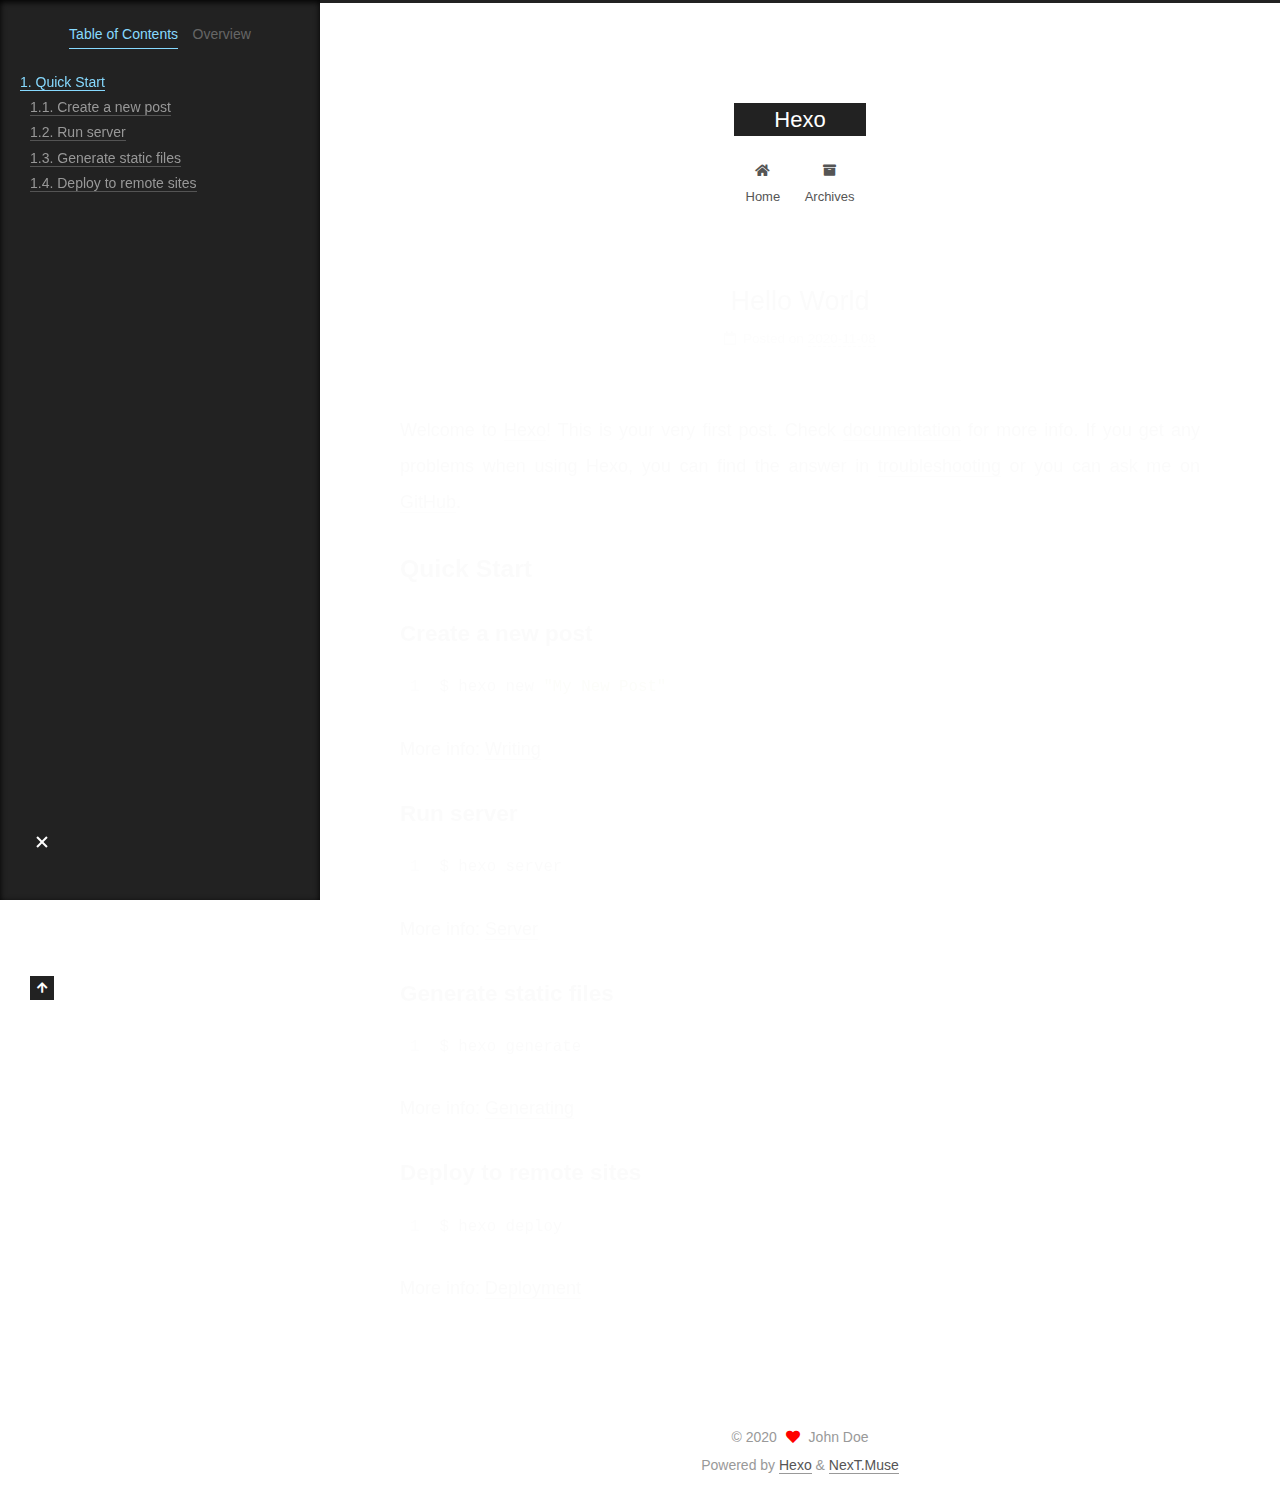
<file: 2020/11/08/hello-world/index.html>
<!DOCTYPE html>
<html lang="en">
<head>
  <meta charset="UTF-8">
<meta name="viewport" content="width=device-width, initial-scale=1, maximum-scale=2">
<meta name="theme-color" content="#222">
<meta name="generator" content="Hexo 5.2.0">
  <link rel="apple-touch-icon" sizes="180x180" href="/images/apple-touch-icon-next.png">
  <link rel="icon" type="image/png" sizes="32x32" href="/images/favicon-32x32-next.png">
  <link rel="icon" type="image/png" sizes="16x16" href="/images/favicon-16x16-next.png">
  <link rel="mask-icon" href="/images/logo.svg" color="#222">

<link rel="stylesheet" href="/css/main.css">


<link rel="stylesheet" href="/lib/font-awesome/css/all.min.css">

<script id="hexo-configurations">
    var NexT = window.NexT || {};
    var CONFIG = {"hostname":"example.com","root":"/","scheme":"Muse","version":"7.8.0","exturl":false,"sidebar":{"position":"left","display":"post","padding":18,"offset":12,"onmobile":false},"copycode":{"enable":false,"show_result":false,"style":null},"back2top":{"enable":true,"sidebar":false,"scrollpercent":false},"bookmark":{"enable":false,"color":"#222","save":"auto"},"fancybox":false,"mediumzoom":false,"lazyload":false,"pangu":false,"comments":{"style":"tabs","active":null,"storage":true,"lazyload":false,"nav":null},"algolia":{"hits":{"per_page":10},"labels":{"input_placeholder":"Search for Posts","hits_empty":"We didn't find any results for the search: ${query}","hits_stats":"${hits} results found in ${time} ms"}},"localsearch":{"enable":false,"trigger":"auto","top_n_per_article":1,"unescape":false,"preload":false},"motion":{"enable":true,"async":false,"transition":{"post_block":"fadeIn","post_header":"slideDownIn","post_body":"slideDownIn","coll_header":"slideLeftIn","sidebar":"slideUpIn"}}};
  </script>

  <meta name="description" content="Welcome to Hexo! This is your very first post. Check documentation for more info. If you get any problems when using Hexo, you can find the answer in troubleshooting or you can ask me on GitHub. Quick">
<meta property="og:type" content="article">
<meta property="og:title" content="Hello World">
<meta property="og:url" content="http://example.com/2020/11/08/hello-world/index.html">
<meta property="og:site_name" content="Hexo">
<meta property="og:description" content="Welcome to Hexo! This is your very first post. Check documentation for more info. If you get any problems when using Hexo, you can find the answer in troubleshooting or you can ask me on GitHub. Quick">
<meta property="og:locale" content="en_US">
<meta property="article:published_time" content="2020-11-08T05:38:36.681Z">
<meta property="article:modified_time" content="2020-11-08T05:38:36.681Z">
<meta property="article:author" content="John Doe">
<meta name="twitter:card" content="summary">

<link rel="canonical" href="http://example.com/2020/11/08/hello-world/">


<script id="page-configurations">
  // https://hexo.io/docs/variables.html
  CONFIG.page = {
    sidebar: "",
    isHome : false,
    isPost : true,
    lang   : 'en'
  };
</script>

  <title>Hello World | Hexo</title>
  






  <noscript>
  <style>
  .use-motion .brand,
  .use-motion .menu-item,
  .sidebar-inner,
  .use-motion .post-block,
  .use-motion .pagination,
  .use-motion .comments,
  .use-motion .post-header,
  .use-motion .post-body,
  .use-motion .collection-header { opacity: initial; }

  .use-motion .site-title,
  .use-motion .site-subtitle {
    opacity: initial;
    top: initial;
  }

  .use-motion .logo-line-before i { left: initial; }
  .use-motion .logo-line-after i { right: initial; }
  </style>
</noscript>

</head>

<body itemscope itemtype="http://schema.org/WebPage">
  <div class="container use-motion">
    <div class="headband"></div>

    <header class="header" itemscope itemtype="http://schema.org/WPHeader">
      <div class="header-inner"><div class="site-brand-container">
  <div class="site-nav-toggle">
    <div class="toggle" aria-label="Toggle navigation bar">
      <span class="toggle-line toggle-line-first"></span>
      <span class="toggle-line toggle-line-middle"></span>
      <span class="toggle-line toggle-line-last"></span>
    </div>
  </div>

  <div class="site-meta">

    <a href="/" class="brand" rel="start">
      <span class="logo-line-before"><i></i></span>
      <h1 class="site-title">Hexo</h1>
      <span class="logo-line-after"><i></i></span>
    </a>
  </div>

  <div class="site-nav-right">
    <div class="toggle popup-trigger">
    </div>
  </div>
</div>




<nav class="site-nav">
  <ul id="menu" class="main-menu menu">
        <li class="menu-item menu-item-home">

    <a href="/" rel="section"><i class="fa fa-home fa-fw"></i>Home</a>

  </li>
        <li class="menu-item menu-item-archives">

    <a href="/archives/" rel="section"><i class="fa fa-archive fa-fw"></i>Archives</a>

  </li>
  </ul>
</nav>




</div>
    </header>

    
  <div class="back-to-top">
    <i class="fa fa-arrow-up"></i>
    <span>0%</span>
  </div>


    <main class="main">
      <div class="main-inner">
        <div class="content-wrap">
          

          <div class="content post posts-expand">
            

    
  
  
  <article itemscope itemtype="http://schema.org/Article" class="post-block" lang="en">
    <link itemprop="mainEntityOfPage" href="http://example.com/2020/11/08/hello-world/">

    <span hidden itemprop="author" itemscope itemtype="http://schema.org/Person">
      <meta itemprop="image" content="/images/avatar.gif">
      <meta itemprop="name" content="John Doe">
      <meta itemprop="description" content="">
    </span>

    <span hidden itemprop="publisher" itemscope itemtype="http://schema.org/Organization">
      <meta itemprop="name" content="Hexo">
    </span>
      <header class="post-header">
        <h1 class="post-title" itemprop="name headline">
          Hello World
        </h1>

        <div class="post-meta">
            <span class="post-meta-item">
              <span class="post-meta-item-icon">
                <i class="far fa-calendar"></i>
              </span>
              <span class="post-meta-item-text">Posted on</span>

              <time title="Created: 2020-11-08 13:38:36" itemprop="dateCreated datePublished" datetime="2020-11-08T13:38:36+08:00">2020-11-08</time>
            </span>

          

        </div>
      </header>

    
    
    
    <div class="post-body" itemprop="articleBody">

      
        <p>Welcome to <a target="_blank" rel="noopener" href="https://hexo.io/">Hexo</a>! This is your very first post. Check <a target="_blank" rel="noopener" href="https://hexo.io/docs/">documentation</a> for more info. If you get any problems when using Hexo, you can find the answer in <a target="_blank" rel="noopener" href="https://hexo.io/docs/troubleshooting.html">troubleshooting</a> or you can ask me on <a target="_blank" rel="noopener" href="https://github.com/hexojs/hexo/issues">GitHub</a>.</p>
<h2 id="Quick-Start"><a href="#Quick-Start" class="headerlink" title="Quick Start"></a>Quick Start</h2><h3 id="Create-a-new-post"><a href="#Create-a-new-post" class="headerlink" title="Create a new post"></a>Create a new post</h3><figure class="highlight bash"><table><tr><td class="gutter"><pre><span class="line">1</span><br></pre></td><td class="code"><pre><span class="line">$ hexo new <span class="string">&quot;My New Post&quot;</span></span><br></pre></td></tr></table></figure>

<p>More info: <a target="_blank" rel="noopener" href="https://hexo.io/docs/writing.html">Writing</a></p>
<h3 id="Run-server"><a href="#Run-server" class="headerlink" title="Run server"></a>Run server</h3><figure class="highlight bash"><table><tr><td class="gutter"><pre><span class="line">1</span><br></pre></td><td class="code"><pre><span class="line">$ hexo server</span><br></pre></td></tr></table></figure>

<p>More info: <a target="_blank" rel="noopener" href="https://hexo.io/docs/server.html">Server</a></p>
<h3 id="Generate-static-files"><a href="#Generate-static-files" class="headerlink" title="Generate static files"></a>Generate static files</h3><figure class="highlight bash"><table><tr><td class="gutter"><pre><span class="line">1</span><br></pre></td><td class="code"><pre><span class="line">$ hexo generate</span><br></pre></td></tr></table></figure>

<p>More info: <a target="_blank" rel="noopener" href="https://hexo.io/docs/generating.html">Generating</a></p>
<h3 id="Deploy-to-remote-sites"><a href="#Deploy-to-remote-sites" class="headerlink" title="Deploy to remote sites"></a>Deploy to remote sites</h3><figure class="highlight bash"><table><tr><td class="gutter"><pre><span class="line">1</span><br></pre></td><td class="code"><pre><span class="line">$ hexo deploy</span><br></pre></td></tr></table></figure>

<p>More info: <a target="_blank" rel="noopener" href="https://hexo.io/docs/one-command-deployment.html">Deployment</a></p>

    </div>

    
    
    

      <footer class="post-footer">

        


        
      </footer>
    
  </article>
  
  
  



          </div>
          

<script>
  window.addEventListener('tabs:register', () => {
    let { activeClass } = CONFIG.comments;
    if (CONFIG.comments.storage) {
      activeClass = localStorage.getItem('comments_active') || activeClass;
    }
    if (activeClass) {
      let activeTab = document.querySelector(`a[href="#comment-${activeClass}"]`);
      if (activeTab) {
        activeTab.click();
      }
    }
  });
  if (CONFIG.comments.storage) {
    window.addEventListener('tabs:click', event => {
      if (!event.target.matches('.tabs-comment .tab-content .tab-pane')) return;
      let commentClass = event.target.classList[1];
      localStorage.setItem('comments_active', commentClass);
    });
  }
</script>

        </div>
          
  
  <div class="toggle sidebar-toggle">
    <span class="toggle-line toggle-line-first"></span>
    <span class="toggle-line toggle-line-middle"></span>
    <span class="toggle-line toggle-line-last"></span>
  </div>

  <aside class="sidebar">
    <div class="sidebar-inner">

      <ul class="sidebar-nav motion-element">
        <li class="sidebar-nav-toc">
          Table of Contents
        </li>
        <li class="sidebar-nav-overview">
          Overview
        </li>
      </ul>

      <!--noindex-->
      <div class="post-toc-wrap sidebar-panel">
          <div class="post-toc motion-element"><ol class="nav"><li class="nav-item nav-level-2"><a class="nav-link" href="#Quick-Start"><span class="nav-number">1.</span> <span class="nav-text">Quick Start</span></a><ol class="nav-child"><li class="nav-item nav-level-3"><a class="nav-link" href="#Create-a-new-post"><span class="nav-number">1.1.</span> <span class="nav-text">Create a new post</span></a></li><li class="nav-item nav-level-3"><a class="nav-link" href="#Run-server"><span class="nav-number">1.2.</span> <span class="nav-text">Run server</span></a></li><li class="nav-item nav-level-3"><a class="nav-link" href="#Generate-static-files"><span class="nav-number">1.3.</span> <span class="nav-text">Generate static files</span></a></li><li class="nav-item nav-level-3"><a class="nav-link" href="#Deploy-to-remote-sites"><span class="nav-number">1.4.</span> <span class="nav-text">Deploy to remote sites</span></a></li></ol></li></ol></div>
      </div>
      <!--/noindex-->

      <div class="site-overview-wrap sidebar-panel">
        <div class="site-author motion-element" itemprop="author" itemscope itemtype="http://schema.org/Person">
  <p class="site-author-name" itemprop="name">John Doe</p>
  <div class="site-description" itemprop="description"></div>
</div>
<div class="site-state-wrap motion-element">
  <nav class="site-state">
      <div class="site-state-item site-state-posts">
          <a href="/archives/">
        
          <span class="site-state-item-count">1</span>
          <span class="site-state-item-name">posts</span>
        </a>
      </div>
  </nav>
</div>



      </div>

    </div>
  </aside>
  <div id="sidebar-dimmer"></div>


      </div>
    </main>

    <footer class="footer">
      <div class="footer-inner">
        

        

<div class="copyright">
  
  &copy; 
  <span itemprop="copyrightYear">2020</span>
  <span class="with-love">
    <i class="fa fa-heart"></i>
  </span>
  <span class="author" itemprop="copyrightHolder">John Doe</span>
</div>
  <div class="powered-by">Powered by <a href="https://hexo.io/" class="theme-link" rel="noopener" target="_blank">Hexo</a> & <a href="https://muse.theme-next.org/" class="theme-link" rel="noopener" target="_blank">NexT.Muse</a>
  </div>

        








      </div>
    </footer>
  </div>

  
  <script src="/lib/anime.min.js"></script>
  <script src="/lib/velocity/velocity.min.js"></script>
  <script src="/lib/velocity/velocity.ui.min.js"></script>

<script src="/js/utils.js"></script>

<script src="/js/motion.js"></script>


<script src="/js/schemes/muse.js"></script>


<script src="/js/next-boot.js"></script>




  















  

  

</body>
</html>
</file>
<file: css/main.css>
:root {
  --body-bg-color: #fff;
  --content-bg-color: #fff;
  --card-bg-color: #f5f5f5;
  --text-color: #555;
  --blockquote-color: #666;
  --link-color: #555;
  --link-hover-color: #222;
  --brand-color: #fff;
  --brand-hover-color: #fff;
  --table-row-odd-bg-color: #f9f9f9;
  --table-row-hover-bg-color: #f5f5f5;
  --menu-item-bg-color: #f5f5f5;
  --btn-default-bg: #222;
  --btn-default-color: #fff;
  --btn-default-border-color: #222;
  --btn-default-hover-bg: #fff;
  --btn-default-hover-color: #222;
  --btn-default-hover-border-color: #222;
}
html {
  line-height: 1.15; /* 1 */
  -webkit-text-size-adjust: 100%; /* 2 */
}
body {
  margin: 0;
}
main {
  display: block;
}
h1 {
  font-size: 2em;
  margin: 0.67em 0;
}
hr {
  box-sizing: content-box; /* 1 */
  height: 0; /* 1 */
  overflow: visible; /* 2 */
}
pre {
  font-family: monospace, monospace; /* 1 */
  font-size: 1em; /* 2 */
}
a {
  background: transparent;
}
abbr[title] {
  border-bottom: none; /* 1 */
  text-decoration: underline; /* 2 */
  text-decoration: underline dotted; /* 2 */
}
b,
strong {
  font-weight: bolder;
}
code,
kbd,
samp {
  font-family: monospace, monospace; /* 1 */
  font-size: 1em; /* 2 */
}
small {
  font-size: 80%;
}
sub,
sup {
  font-size: 75%;
  line-height: 0;
  position: relative;
  vertical-align: baseline;
}
sub {
  bottom: -0.25em;
}
sup {
  top: -0.5em;
}
img {
  border-style: none;
}
button,
input,
optgroup,
select,
textarea {
  font-family: inherit; /* 1 */
  font-size: 100%; /* 1 */
  line-height: 1.15; /* 1 */
  margin: 0; /* 2 */
}
button,
input {
/* 1 */
  overflow: visible;
}
button,
select {
/* 1 */
  text-transform: none;
}
button,
[type='button'],
[type='reset'],
[type='submit'] {
  -webkit-appearance: button;
}
button::-moz-focus-inner,
[type='button']::-moz-focus-inner,
[type='reset']::-moz-focus-inner,
[type='submit']::-moz-focus-inner {
  border-style: none;
  padding: 0;
}
button:-moz-focusring,
[type='button']:-moz-focusring,
[type='reset']:-moz-focusring,
[type='submit']:-moz-focusring {
  outline: 1px dotted ButtonText;
}
fieldset {
  padding: 0.35em 0.75em 0.625em;
}
legend {
  box-sizing: border-box; /* 1 */
  color: inherit; /* 2 */
  display: table; /* 1 */
  max-width: 100%; /* 1 */
  padding: 0; /* 3 */
  white-space: normal; /* 1 */
}
progress {
  vertical-align: baseline;
}
textarea {
  overflow: auto;
}
[type='checkbox'],
[type='radio'] {
  box-sizing: border-box; /* 1 */
  padding: 0; /* 2 */
}
[type='number']::-webkit-inner-spin-button,
[type='number']::-webkit-outer-spin-button {
  height: auto;
}
[type='search'] {
  outline-offset: -2px; /* 2 */
  -webkit-appearance: textfield; /* 1 */
}
[type='search']::-webkit-search-decoration {
  -webkit-appearance: none;
}
::-webkit-file-upload-button {
  font: inherit; /* 2 */
  -webkit-appearance: button; /* 1 */
}
details {
  display: block;
}
summary {
  display: list-item;
}
template {
  display: none;
}
[hidden] {
  display: none;
}
::selection {
  background: #262a30;
  color: #eee;
}
html,
body {
  height: 100%;
}
body {
  background: var(--body-bg-color);
  color: var(--text-color);
  font-family: 'Lato', "PingFang SC", "Microsoft YaHei", sans-serif;
  font-size: 1em;
  line-height: 2;
}
@media (max-width: 991px) {
  body {
    padding-left: 0 !important;
    padding-right: 0 !important;
  }
}
h1,
h2,
h3,
h4,
h5,
h6 {
  font-family: 'Lato', "PingFang SC", "Microsoft YaHei", sans-serif;
  font-weight: bold;
  line-height: 1.5;
  margin: 20px 0 15px;
}
h1 {
  font-size: 1.5em;
}
h2 {
  font-size: 1.375em;
}
h3 {
  font-size: 1.25em;
}
h4 {
  font-size: 1.125em;
}
h5 {
  font-size: 1em;
}
h6 {
  font-size: 0.875em;
}
p {
  margin: 0 0 20px 0;
}
a,
span.exturl {
  border-bottom: 1px solid #999;
  color: var(--link-color);
  outline: 0;
  text-decoration: none;
  overflow-wrap: break-word;
  word-wrap: break-word;
  cursor: pointer;
}
a:hover,
span.exturl:hover {
  border-bottom-color: var(--link-hover-color);
  color: var(--link-hover-color);
}
iframe,
img,
video {
  display: block;
  margin-left: auto;
  margin-right: auto;
  max-width: 100%;
}
hr {
  background-image: repeating-linear-gradient(-45deg, #ddd, #ddd 4px, transparent 4px, transparent 8px);
  border: 0;
  height: 3px;
  margin: 40px 0;
}
blockquote {
  border-left: 4px solid #ddd;
  color: var(--blockquote-color);
  margin: 0;
  padding: 0 15px;
}
blockquote cite::before {
  content: '-';
  padding: 0 5px;
}
dt {
  font-weight: bold;
}
dd {
  margin: 0;
  padding: 0;
}
kbd {
  background-color: #f5f5f5;
  background-image: linear-gradient(#eee, #fff, #eee);
  border: 1px solid #ccc;
  border-radius: 0.2em;
  box-shadow: 0.1em 0.1em 0.2em rgba(0,0,0,0.1);
  color: #555;
  font-family: inherit;
  padding: 0.1em 0.3em;
  white-space: nowrap;
}
.table-container {
  overflow: auto;
}
table {
  border-collapse: collapse;
  border-spacing: 0;
  font-size: 0.875em;
  margin: 0 0 20px 0;
  width: 100%;
}
tbody tr:nth-of-type(odd) {
  background: var(--table-row-odd-bg-color);
}
tbody tr:hover {
  background: var(--table-row-hover-bg-color);
}
caption,
th,
td {
  font-weight: normal;
  padding: 8px;
  vertical-align: middle;
}
th,
td {
  border: 1px solid #ddd;
  border-bottom: 3px solid #ddd;
}
th {
  font-weight: 700;
  padding-bottom: 10px;
}
td {
  border-bottom-width: 1px;
}
.btn {
  background: var(--btn-default-bg);
  border: 2px solid var(--btn-default-border-color);
  border-radius: 0;
  color: var(--btn-default-color);
  display: inline-block;
  font-size: 0.875em;
  line-height: 2;
  padding: 0 20px;
  text-decoration: none;
  transition-property: background-color;
  transition-delay: 0s;
  transition-duration: 0.2s;
  transition-timing-function: ease-in-out;
}
.btn:hover {
  background: var(--btn-default-hover-bg);
  border-color: var(--btn-default-hover-border-color);
  color: var(--btn-default-hover-color);
}
.btn + .btn {
  margin: 0 0 8px 8px;
}
.btn .fa-fw {
  text-align: left;
  width: 1.285714285714286em;
}
.toggle {
  line-height: 0;
}
.toggle .toggle-line {
  background: #fff;
  display: inline-block;
  height: 2px;
  left: 0;
  position: relative;
  top: 0;
  transition: all 0.4s;
  vertical-align: top;
  width: 100%;
}
.toggle .toggle-line:not(:first-child) {
  margin-top: 3px;
}
.toggle.toggle-arrow .toggle-line-first {
  left: 50%;
  top: 2px;
  transform: rotate(45deg);
  width: 50%;
}
.toggle.toggle-arrow .toggle-line-middle {
  left: 2px;
  width: 90%;
}
.toggle.toggle-arrow .toggle-line-last {
  left: 50%;
  top: -2px;
  transform: rotate(-45deg);
  width: 50%;
}
.toggle.toggle-close .toggle-line-first {
  transform: rotate(-45deg);
  top: 5px;
}
.toggle.toggle-close .toggle-line-middle {
  opacity: 0;
}
.toggle.toggle-close .toggle-line-last {
  transform: rotate(45deg);
  top: -5px;
}
.highlight,
pre {
  background: #f7f7f7;
  color: #4d4d4c;
  line-height: 1.6;
  margin: 0 auto 20px;
}
pre,
code {
  font-family: consolas, Menlo, monospace, "PingFang SC", "Microsoft YaHei";
}
code {
  background: #eee;
  border-radius: 3px;
  color: #555;
  padding: 2px 4px;
  overflow-wrap: break-word;
  word-wrap: break-word;
}
.highlight *::selection {
  background: #d6d6d6;
}
.highlight pre {
  border: 0;
  margin: 0;
  padding: 10px 0;
}
.highlight table {
  border: 0;
  margin: 0;
  width: auto;
}
.highlight td {
  border: 0;
  padding: 0;
}
.highlight figcaption {
  background: #eff2f3;
  color: #4d4d4c;
  display: flex;
  font-size: 0.875em;
  justify-content: space-between;
  line-height: 1.2;
  padding: 0.5em;
}
.highlight figcaption a {
  color: #4d4d4c;
}
.highlight figcaption a:hover {
  border-bottom-color: #4d4d4c;
}
.highlight .gutter {
  -moz-user-select: none;
  -ms-user-select: none;
  -webkit-user-select: none;
  user-select: none;
}
.highlight .gutter pre {
  background: #eff2f3;
  color: #869194;
  padding-left: 10px;
  padding-right: 10px;
  text-align: right;
}
.highlight .code pre {
  background: #f7f7f7;
  padding-left: 10px;
  width: 100%;
}
.gist table {
  width: auto;
}
.gist table td {
  border: 0;
}
pre {
  overflow: auto;
  padding: 10px;
}
pre code {
  background: none;
  color: #4d4d4c;
  font-size: 0.875em;
  padding: 0;
  text-shadow: none;
}
pre .deletion {
  background: #fdd;
}
pre .addition {
  background: #dfd;
}
pre .meta {
  color: #eab700;
  -moz-user-select: none;
  -ms-user-select: none;
  -webkit-user-select: none;
  user-select: none;
}
pre .comment {
  color: #8e908c;
}
pre .variable,
pre .attribute,
pre .tag,
pre .name,
pre .regexp,
pre .ruby .constant,
pre .xml .tag .title,
pre .xml .pi,
pre .xml .doctype,
pre .html .doctype,
pre .css .id,
pre .css .class,
pre .css .pseudo {
  color: #c82829;
}
pre .number,
pre .preprocessor,
pre .built_in,
pre .builtin-name,
pre .literal,
pre .params,
pre .constant,
pre .command {
  color: #f5871f;
}
pre .ruby .class .title,
pre .css .rules .attribute,
pre .string,
pre .symbol,
pre .value,
pre .inheritance,
pre .header,
pre .ruby .symbol,
pre .xml .cdata,
pre .special,
pre .formula {
  color: #718c00;
}
pre .title,
pre .css .hexcolor {
  color: #3e999f;
}
pre .function,
pre .python .decorator,
pre .python .title,
pre .ruby .function .title,
pre .ruby .title .keyword,
pre .perl .sub,
pre .javascript .title,
pre .coffeescript .title {
  color: #4271ae;
}
pre .keyword,
pre .javascript .function {
  color: #8959a8;
}
.blockquote-center {
  border-left: none;
  margin: 40px 0;
  padding: 0;
  position: relative;
  text-align: center;
}
.blockquote-center .fa {
  display: block;
  opacity: 0.6;
  position: absolute;
  width: 100%;
}
.blockquote-center .fa-quote-left {
  border-top: 1px solid #ccc;
  text-align: left;
  top: -20px;
}
.blockquote-center .fa-quote-right {
  border-bottom: 1px solid #ccc;
  text-align: right;
  bottom: -20px;
}
.blockquote-center p,
.blockquote-center div {
  text-align: center;
}
.post-body .group-picture img {
  margin: 0 auto;
  padding: 0 3px;
}
.group-picture-row {
  margin-bottom: 6px;
  overflow: hidden;
}
.group-picture-column {
  float: left;
  margin-bottom: 10px;
}
.post-body .label {
  color: #555;
  display: inline;
  padding: 0 2px;
}
.post-body .label.default {
  background: #f0f0f0;
}
.post-body .label.primary {
  background: #efe6f7;
}
.post-body .label.info {
  background: #e5f2f8;
}
.post-body .label.success {
  background: #e7f4e9;
}
.post-body .label.warning {
  background: #fcf6e1;
}
.post-body .label.danger {
  background: #fae8eb;
}
.post-body .tabs {
  margin-bottom: 20px;
}
.post-body .tabs,
.tabs-comment {
  display: block;
  padding-top: 10px;
  position: relative;
}
.post-body .tabs ul.nav-tabs,
.tabs-comment ul.nav-tabs {
  display: flex;
  flex-wrap: wrap;
  margin: 0;
  margin-bottom: -1px;
  padding: 0;
}
@media (max-width: 413px) {
  .post-body .tabs ul.nav-tabs,
  .tabs-comment ul.nav-tabs {
    display: block;
    margin-bottom: 5px;
  }
}
.post-body .tabs ul.nav-tabs li.tab,
.tabs-comment ul.nav-tabs li.tab {
  border-bottom: 1px solid #ddd;
  border-left: 1px solid transparent;
  border-right: 1px solid transparent;
  border-top: 3px solid transparent;
  flex-grow: 1;
  list-style-type: none;
  border-radius: 0 0 0 0;
}
@media (max-width: 413px) {
  .post-body .tabs ul.nav-tabs li.tab,
  .tabs-comment ul.nav-tabs li.tab {
    border-bottom: 1px solid transparent;
    border-left: 3px solid transparent;
    border-right: 1px solid transparent;
    border-top: 1px solid transparent;
  }
}
@media (max-width: 413px) {
  .post-body .tabs ul.nav-tabs li.tab,
  .tabs-comment ul.nav-tabs li.tab {
    border-radius: 0;
  }
}
.post-body .tabs ul.nav-tabs li.tab a,
.tabs-comment ul.nav-tabs li.tab a {
  border-bottom: initial;
  display: block;
  line-height: 1.8;
  outline: 0;
  padding: 0.25em 0.75em;
  text-align: center;
  transition-delay: 0s;
  transition-duration: 0.2s;
  transition-timing-function: ease-out;
}
.post-body .tabs ul.nav-tabs li.tab a i,
.tabs-comment ul.nav-tabs li.tab a i {
  width: 1.285714285714286em;
}
.post-body .tabs ul.nav-tabs li.tab.active,
.tabs-comment ul.nav-tabs li.tab.active {
  border-bottom: 1px solid transparent;
  border-left: 1px solid #ddd;
  border-right: 1px solid #ddd;
  border-top: 3px solid #fc6423;
}
@media (max-width: 413px) {
  .post-body .tabs ul.nav-tabs li.tab.active,
  .tabs-comment ul.nav-tabs li.tab.active {
    border-bottom: 1px solid #ddd;
    border-left: 3px solid #fc6423;
    border-right: 1px solid #ddd;
    border-top: 1px solid #ddd;
  }
}
.post-body .tabs ul.nav-tabs li.tab.active a,
.tabs-comment ul.nav-tabs li.tab.active a {
  color: var(--link-color);
  cursor: default;
}
.post-body .tabs .tab-content .tab-pane,
.tabs-comment .tab-content .tab-pane {
  border: 1px solid #ddd;
  border-top: 0;
  padding: 20px 20px 0 20px;
  border-radius: 0;
}
.post-body .tabs .tab-content .tab-pane:not(.active),
.tabs-comment .tab-content .tab-pane:not(.active) {
  display: none;
}
.post-body .tabs .tab-content .tab-pane.active,
.tabs-comment .tab-content .tab-pane.active {
  display: block;
}
.post-body .tabs .tab-content .tab-pane.active:nth-of-type(1),
.tabs-comment .tab-content .tab-pane.active:nth-of-type(1) {
  border-radius: 0 0 0 0;
}
@media (max-width: 413px) {
  .post-body .tabs .tab-content .tab-pane.active:nth-of-type(1),
  .tabs-comment .tab-content .tab-pane.active:nth-of-type(1) {
    border-radius: 0;
  }
}
.post-body .note {
  border-radius: 3px;
  margin-bottom: 20px;
  padding: 1em;
  position: relative;
  border: 1px solid #eee;
  border-left-width: 5px;
}
.post-body .note h2,
.post-body .note h3,
.post-body .note h4,
.post-body .note h5,
.post-body .note h6 {
  margin-top: 0;
  border-bottom: initial;
  margin-bottom: 0;
  padding-top: 0;
}
.post-body .note p:first-child,
.post-body .note ul:first-child,
.post-body .note ol:first-child,
.post-body .note table:first-child,
.post-body .note pre:first-child,
.post-body .note blockquote:first-child,
.post-body .note img:first-child {
  margin-top: 0;
}
.post-body .note p:last-child,
.post-body .note ul:last-child,
.post-body .note ol:last-child,
.post-body .note table:last-child,
.post-body .note pre:last-child,
.post-body .note blockquote:last-child,
.post-body .note img:last-child {
  margin-bottom: 0;
}
.post-body .note.default {
  border-left-color: #777;
}
.post-body .note.default h2,
.post-body .note.default h3,
.post-body .note.default h4,
.post-body .note.default h5,
.post-body .note.default h6 {
  color: #777;
}
.post-body .note.primary {
  border-left-color: #6f42c1;
}
.post-body .note.primary h2,
.post-body .note.primary h3,
.post-body .note.primary h4,
.post-body .note.primary h5,
.post-body .note.primary h6 {
  color: #6f42c1;
}
.post-body .note.info {
  border-left-color: #428bca;
}
.post-body .note.info h2,
.post-body .note.info h3,
.post-body .note.info h4,
.post-body .note.info h5,
.post-body .note.info h6 {
  color: #428bca;
}
.post-body .note.success {
  border-left-color: #5cb85c;
}
.post-body .note.success h2,
.post-body .note.success h3,
.post-body .note.success h4,
.post-body .note.success h5,
.post-body .note.success h6 {
  color: #5cb85c;
}
.post-body .note.warning {
  border-left-color: #f0ad4e;
}
.post-body .note.warning h2,
.post-body .note.warning h3,
.post-body .note.warning h4,
.post-body .note.warning h5,
.post-body .note.warning h6 {
  color: #f0ad4e;
}
.post-body .note.danger {
  border-left-color: #d9534f;
}
.post-body .note.danger h2,
.post-body .note.danger h3,
.post-body .note.danger h4,
.post-body .note.danger h5,
.post-body .note.danger h6 {
  color: #d9534f;
}
.pagination .prev,
.pagination .next,
.pagination .page-number,
.pagination .space {
  display: inline-block;
  margin: 0 10px;
  padding: 0 11px;
  position: relative;
  top: -1px;
}
@media (max-width: 767px) {
  .pagination .prev,
  .pagination .next,
  .pagination .page-number,
  .pagination .space {
    margin: 0 5px;
  }
}
.pagination {
  border-top: 1px solid #eee;
  margin: 120px 0 0;
  text-align: center;
}
.pagination .prev,
.pagination .next,
.pagination .page-number {
  border-bottom: 0;
  border-top: 1px solid #eee;
  transition-property: border-color;
  transition-delay: 0s;
  transition-duration: 0.2s;
  transition-timing-function: ease-in-out;
}
.pagination .prev:hover,
.pagination .next:hover,
.pagination .page-number:hover {
  border-top-color: #222;
}
.pagination .space {
  margin: 0;
  padding: 0;
}
.pagination .prev {
  margin-left: 0;
}
.pagination .next {
  margin-right: 0;
}
.pagination .page-number.current {
  background: #ccc;
  border-top-color: #ccc;
  color: #fff;
}
@media (max-width: 767px) {
  .pagination {
    border-top: none;
  }
  .pagination .prev,
  .pagination .next,
  .pagination .page-number {
    border-bottom: 1px solid #eee;
    border-top: 0;
    margin-bottom: 10px;
    padding: 0 10px;
  }
  .pagination .prev:hover,
  .pagination .next:hover,
  .pagination .page-number:hover {
    border-bottom-color: #222;
  }
}
.comments {
  margin-top: 60px;
  overflow: hidden;
}
.comment-button-group {
  display: flex;
  flex-wrap: wrap-reverse;
  justify-content: center;
  margin: 1em 0;
}
.comment-button-group .comment-button {
  margin: 0.1em 0.2em;
}
.comment-button-group .comment-button.active {
  background: var(--btn-default-hover-bg);
  border-color: var(--btn-default-hover-border-color);
  color: var(--btn-default-hover-color);
}
.comment-position {
  display: none;
}
.comment-position.active {
  display: block;
}
.tabs-comment {
  background: var(--content-bg-color);
  margin-top: 4em;
  padding-top: 0;
}
.tabs-comment .comments {
  border: 0;
  box-shadow: none;
  margin-top: 0;
  padding-top: 0;
}
.container {
  min-height: 100%;
  position: relative;
}
.main-inner {
  margin: 0 auto;
  width: 700px;
}
@media (min-width: 1200px) {
  .main-inner {
    width: 800px;
  }
}
@media (min-width: 1600px) {
  .main-inner {
    width: 900px;
  }
}
@media (max-width: 767px) {
  .content-wrap {
    padding: 0 20px;
  }
}
.header {
  background: transparent;
}
.header-inner {
  margin: 0 auto;
  width: 700px;
}
@media (min-width: 1200px) {
  .header-inner {
    width: 800px;
  }
}
@media (min-width: 1600px) {
  .header-inner {
    width: 900px;
  }
}
.site-brand-container {
  display: flex;
  flex-shrink: 0;
  padding: 0 10px;
}
.headband {
  background: #222;
  height: 3px;
}
.site-meta {
  flex-grow: 1;
  text-align: center;
}
@media (max-width: 767px) {
  .site-meta {
    text-align: center;
  }
}
.brand {
  border-bottom: none;
  color: var(--brand-color);
  display: inline-block;
  line-height: 1.375em;
  padding: 0 40px;
  position: relative;
}
.brand:hover {
  color: var(--brand-hover-color);
}
.site-title {
  font-family: 'Lato', "PingFang SC", "Microsoft YaHei", sans-serif;
  font-size: 1.375em;
  font-weight: normal;
  margin: 0;
}
.site-subtitle {
  color: #999;
  font-size: 0.8125em;
  margin: 10px 0;
}
.use-motion .brand {
  opacity: 0;
}
.use-motion .site-title,
.use-motion .site-subtitle,
.use-motion .custom-logo-image {
  opacity: 0;
  position: relative;
  top: -10px;
}
.site-nav-toggle,
.site-nav-right {
  display: none;
}
@media (max-width: 767px) {
  .site-nav-toggle,
  .site-nav-right {
    display: flex;
    flex-direction: column;
    justify-content: center;
  }
}
.site-nav-toggle .toggle,
.site-nav-right .toggle {
  color: var(--text-color);
  padding: 10px;
  width: 22px;
}
.site-nav-toggle .toggle .toggle-line,
.site-nav-right .toggle .toggle-line {
  background: var(--text-color);
  border-radius: 1px;
}
.site-nav {
  display: block;
}
@media (max-width: 767px) {
  .site-nav {
    clear: both;
    display: none;
  }
}
.site-nav.site-nav-on {
  display: block;
}
.menu {
  margin-top: 20px;
  padding-left: 0;
  text-align: center;
}
.menu-item {
  display: inline-block;
  list-style: none;
  margin: 0 10px;
}
@media (max-width: 767px) {
  .menu-item {
    display: block;
    margin-top: 10px;
  }
  .menu-item.menu-item-search {
    display: none;
  }
}
.menu-item a,
.menu-item span.exturl {
  border-bottom: 0;
  display: block;
  font-size: 0.8125em;
  transition-property: border-color;
  transition-delay: 0s;
  transition-duration: 0.2s;
  transition-timing-function: ease-in-out;
}
@media (hover: none) {
  .menu-item a:hover,
  .menu-item span.exturl:hover {
    border-bottom-color: transparent !important;
  }
}
.menu-item .fa,
.menu-item .fab,
.menu-item .far,
.menu-item .fas {
  margin-right: 8px;
}
.menu-item .badge {
  display: inline-block;
  font-weight: bold;
  line-height: 1;
  margin-left: 0.35em;
  margin-top: 0.35em;
  text-align: center;
  white-space: nowrap;
}
@media (max-width: 767px) {
  .menu-item .badge {
    float: right;
    margin-left: 0;
  }
}
.menu-item-active a,
.menu .menu-item a:hover,
.menu .menu-item span.exturl:hover {
  background: var(--menu-item-bg-color);
}
.use-motion .menu-item {
  opacity: 0;
}
.sidebar {
  background: #222;
  bottom: 0;
  box-shadow: inset 0 2px 6px #000;
  position: fixed;
  top: 0;
}
@media (max-width: 991px) {
  .sidebar {
    display: none;
  }
}
.sidebar-inner {
  color: #999;
  padding: 18px 10px;
  text-align: center;
}
.cc-license {
  margin-top: 10px;
  text-align: center;
}
.cc-license .cc-opacity {
  border-bottom: none;
  opacity: 0.7;
}
.cc-license .cc-opacity:hover {
  opacity: 0.9;
}
.cc-license img {
  display: inline-block;
}
.site-author-image {
  border: 2px solid #333;
  display: block;
  margin: 0 auto;
  max-width: 96px;
  padding: 2px;
}
.site-author-name {
  color: #f5f5f5;
  font-weight: normal;
  margin: 5px 0 0;
  text-align: center;
}
.site-description {
  color: #999;
  font-size: 1em;
  margin-top: 5px;
  text-align: center;
}
.links-of-author {
  margin-top: 15px;
}
.links-of-author a,
.links-of-author span.exturl {
  border-bottom-color: #555;
  display: inline-block;
  font-size: 0.8125em;
  margin-bottom: 10px;
  margin-right: 10px;
  vertical-align: middle;
}
.links-of-author a::before,
.links-of-author span.exturl::before {
  background: #349fb4;
  border-radius: 50%;
  content: ' ';
  display: inline-block;
  height: 4px;
  margin-right: 3px;
  vertical-align: middle;
  width: 4px;
}
.sidebar-button {
  margin-top: 15px;
}
.sidebar-button a {
  border: 1px solid #fc6423;
  border-radius: 4px;
  color: #fc6423;
  display: inline-block;
  padding: 0 15px;
}
.sidebar-button a .fa,
.sidebar-button a .fab,
.sidebar-button a .far,
.sidebar-button a .fas {
  margin-right: 5px;
}
.sidebar-button a:hover {
  background: #fc6423;
  border: 1px solid #fc6423;
  color: #fff;
}
.sidebar-button a:hover .fa,
.sidebar-button a:hover .fab,
.sidebar-button a:hover .far,
.sidebar-button a:hover .fas {
  color: #fff;
}
.links-of-blogroll {
  font-size: 0.8125em;
  margin-top: 10px;
}
.links-of-blogroll-title {
  font-size: 0.875em;
  font-weight: 600;
  margin-top: 0;
}
.links-of-blogroll-list {
  list-style: none;
  margin: 0;
  padding: 0;
}
#sidebar-dimmer {
  display: none;
}
@media (max-width: 767px) {
  #sidebar-dimmer {
    background: #000;
    display: block;
    height: 100%;
    left: 100%;
    opacity: 0;
    position: fixed;
    top: 0;
    width: 100%;
    z-index: 1100;
  }
  .sidebar-active + #sidebar-dimmer {
    opacity: 0.7;
    transform: translateX(-100%);
    transition: opacity 0.5s;
  }
}
.sidebar-nav {
  margin: 0;
  padding-bottom: 20px;
  padding-left: 0;
}
.sidebar-nav li {
  border-bottom: 1px solid transparent;
  color: #666;
  cursor: pointer;
  display: inline-block;
  font-size: 0.875em;
}
.sidebar-nav li.sidebar-nav-overview {
  margin-left: 10px;
}
.sidebar-nav li:hover {
  color: #f5f5f5;
}
.sidebar-nav .sidebar-nav-active {
  border-bottom-color: #87daff;
  color: #87daff;
}
.sidebar-nav .sidebar-nav-active:hover {
  color: #87daff;
}
.sidebar-panel {
  display: none;
  overflow-x: hidden;
  overflow-y: auto;
}
.sidebar-panel-active {
  display: block;
}
.sidebar-toggle {
  background: #222;
  bottom: 45px;
  cursor: pointer;
  height: 14px;
  left: 30px;
  padding: 5px;
  position: fixed;
  width: 14px;
  z-index: 1300;
}
@media (max-width: 991px) {
  .sidebar-toggle {
    left: 20px;
    opacity: 0.8;
    display: none;
  }
}
.sidebar-toggle:hover .toggle-line {
  background: #87daff;
}
.post-toc {
  font-size: 0.875em;
}
.post-toc ol {
  list-style: none;
  margin: 0;
  padding: 0 2px 5px 10px;
  text-align: left;
}
.post-toc ol > ol {
  padding-left: 0;
}
.post-toc ol a {
  transition-property: all;
  transition-delay: 0s;
  transition-duration: 0.2s;
  transition-timing-function: ease-in-out;
}
.post-toc .nav-item {
  line-height: 1.8;
  overflow: hidden;
  text-overflow: ellipsis;
  white-space: nowrap;
}
.post-toc .nav .nav-child {
  display: none;
}
.post-toc .nav .active > .nav-child {
  display: block;
}
.post-toc .nav .active-current > .nav-child {
  display: block;
}
.post-toc .nav .active-current > .nav-child > .nav-item {
  display: block;
}
.post-toc .nav .active > a {
  border-bottom-color: #87daff;
  color: #87daff;
}
.post-toc .nav .active-current > a {
  color: #87daff;
}
.post-toc .nav .active-current > a:hover {
  color: #87daff;
}
.site-state {
  display: flex;
  justify-content: center;
  line-height: 1.4;
  margin-top: 10px;
  overflow: hidden;
  text-align: center;
  white-space: nowrap;
}
.site-state-item {
  padding: 0 15px;
}
.site-state-item:not(:first-child) {
  border-left: 1px solid #333;
}
.site-state-item a {
  border-bottom: none;
}
.site-state-item-count {
  display: block;
  font-size: 1.25em;
  font-weight: 600;
  text-align: center;
}
.site-state-item-name {
  color: inherit;
  font-size: 0.875em;
}
.footer {
  color: #999;
  font-size: 0.875em;
  padding: 20px 0;
}
.footer.footer-fixed {
  bottom: 0;
  left: 0;
  position: absolute;
  right: 0;
}
.footer-inner {
  box-sizing: border-box;
  margin: 0 auto;
  text-align: center;
  width: 700px;
}
@media (min-width: 1200px) {
  .footer-inner {
    width: 800px;
  }
}
@media (min-width: 1600px) {
  .footer-inner {
    width: 900px;
  }
}
.languages {
  display: inline-block;
  font-size: 1.125em;
  position: relative;
}
.languages .lang-select-label span {
  margin: 0 0.5em;
}
.languages .lang-select {
  height: 100%;
  left: 0;
  opacity: 0;
  position: absolute;
  top: 0;
  width: 100%;
}
.with-love {
  color: #ff0000;
  display: inline-block;
  margin: 0 5px;
}
.powered-by,
.theme-info {
  display: inline-block;
}
@-moz-keyframes iconAnimate {
  0%, 100% {
    transform: scale(1);
  }
  10%, 30% {
    transform: scale(0.9);
  }
  20%, 40%, 60%, 80% {
    transform: scale(1.1);
  }
  50%, 70% {
    transform: scale(1.1);
  }
}
@-webkit-keyframes iconAnimate {
  0%, 100% {
    transform: scale(1);
  }
  10%, 30% {
    transform: scale(0.9);
  }
  20%, 40%, 60%, 80% {
    transform: scale(1.1);
  }
  50%, 70% {
    transform: scale(1.1);
  }
}
@-o-keyframes iconAnimate {
  0%, 100% {
    transform: scale(1);
  }
  10%, 30% {
    transform: scale(0.9);
  }
  20%, 40%, 60%, 80% {
    transform: scale(1.1);
  }
  50%, 70% {
    transform: scale(1.1);
  }
}
@keyframes iconAnimate {
  0%, 100% {
    transform: scale(1);
  }
  10%, 30% {
    transform: scale(0.9);
  }
  20%, 40%, 60%, 80% {
    transform: scale(1.1);
  }
  50%, 70% {
    transform: scale(1.1);
  }
}
.back-to-top {
  font-size: 12px;
  text-align: center;
  transition-delay: 0s;
  transition-duration: 0.2s;
  transition-timing-function: ease-in-out;
}
.back-to-top {
  background: #222;
  bottom: -100px;
  box-sizing: border-box;
  color: #fff;
  cursor: pointer;
  left: 30px;
  opacity: 1;
  padding: 0 6px;
  position: fixed;
  transition-property: bottom;
  z-index: 1300;
  width: 24px;
}
.back-to-top span {
  display: none;
}
.back-to-top:hover {
  color: #87daff;
}
.back-to-top.back-to-top-on {
  bottom: 19px;
}
@media (max-width: 991px) {
  .back-to-top {
    left: 20px;
    opacity: 0.8;
  }
}
.post-body {
  font-family: 'Lato', "PingFang SC", "Microsoft YaHei", sans-serif;
  overflow-wrap: break-word;
  word-wrap: break-word;
}
@media (min-width: 1200px) {
  .post-body {
    font-size: 1.125em;
  }
}
.post-body .exturl .fa {
  font-size: 0.875em;
  margin-left: 4px;
}
.post-body .image-caption,
.post-body .figure .caption {
  color: #999;
  font-size: 0.875em;
  font-weight: bold;
  line-height: 1;
  margin: -20px auto 15px;
  text-align: center;
}
.post-sticky-flag {
  display: inline-block;
  transform: rotate(30deg);
}
.post-button {
  margin-top: 40px;
  text-align: center;
}
.use-motion .post-block,
.use-motion .pagination,
.use-motion .comments {
  opacity: 0;
}
.use-motion .post-header {
  opacity: 0;
}
.use-motion .post-body {
  opacity: 0;
}
.use-motion .collection-header {
  opacity: 0;
}
.posts-collapse {
  margin-left: 35px;
  position: relative;
}
@media (max-width: 767px) {
  .posts-collapse {
    margin-left: 0px;
    margin-right: 0px;
  }
}
.posts-collapse .collection-title {
  font-size: 1.125em;
  position: relative;
}
.posts-collapse .collection-title::before {
  background: #999;
  border: 1px solid #fff;
  border-radius: 50%;
  content: ' ';
  height: 10px;
  left: 0;
  margin-left: -6px;
  margin-top: -4px;
  position: absolute;
  top: 50%;
  width: 10px;
}
.posts-collapse .collection-year {
  font-size: 1.5em;
  font-weight: bold;
  margin: 60px 0;
  position: relative;
}
.posts-collapse .collection-year::before {
  background: #bbb;
  border-radius: 50%;
  content: ' ';
  height: 8px;
  left: 0;
  margin-left: -4px;
  margin-top: -4px;
  position: absolute;
  top: 50%;
  width: 8px;
}
.posts-collapse .collection-header {
  display: block;
  margin: 0 0 0 20px;
}
.posts-collapse .collection-header small {
  color: #bbb;
  margin-left: 5px;
}
.posts-collapse .post-header {
  border-bottom: 1px dashed #ccc;
  margin: 30px 0;
  padding-left: 15px;
  position: relative;
  transition-property: border;
  transition-delay: 0s;
  transition-duration: 0.2s;
  transition-timing-function: ease-in-out;
}
.posts-collapse .post-header::before {
  background: #bbb;
  border: 1px solid #fff;
  border-radius: 50%;
  content: ' ';
  height: 6px;
  left: 0;
  margin-left: -4px;
  position: absolute;
  top: 0.75em;
  transition-property: background;
  width: 6px;
  transition-delay: 0s;
  transition-duration: 0.2s;
  transition-timing-function: ease-in-out;
}
.posts-collapse .post-header:hover {
  border-bottom-color: #666;
}
.posts-collapse .post-header:hover::before {
  background: #222;
}
.posts-collapse .post-meta {
  display: inline;
  font-size: 0.75em;
  margin-right: 10px;
}
.posts-collapse .post-title {
  display: inline;
}
.posts-collapse .post-title a,
.posts-collapse .post-title span.exturl {
  border-bottom: none;
  color: var(--link-color);
}
.posts-collapse .post-title .fa-external-link-alt {
  font-size: 0.875em;
  margin-left: 5px;
}
.posts-collapse::before {
  background: #f5f5f5;
  content: ' ';
  height: 100%;
  left: 0;
  margin-left: -2px;
  position: absolute;
  top: 1.25em;
  width: 4px;
}
.post-eof {
  background: #ccc;
  height: 1px;
  margin: 80px auto 60px;
  text-align: center;
  width: 8%;
}
.post-block:last-of-type .post-eof {
  display: none;
}
.content {
  padding-top: 40px;
}
@media (min-width: 992px) {
  .post-body {
    text-align: justify;
  }
}
@media (max-width: 991px) {
  .post-body {
    text-align: justify;
  }
}
.post-body h1,
.post-body h2,
.post-body h3,
.post-body h4,
.post-body h5,
.post-body h6 {
  padding-top: 10px;
}
.post-body h1 .header-anchor,
.post-body h2 .header-anchor,
.post-body h3 .header-anchor,
.post-body h4 .header-anchor,
.post-body h5 .header-anchor,
.post-body h6 .header-anchor {
  border-bottom-style: none;
  color: #ccc;
  float: right;
  margin-left: 10px;
  visibility: hidden;
}
.post-body h1 .header-anchor:hover,
.post-body h2 .header-anchor:hover,
.post-body h3 .header-anchor:hover,
.post-body h4 .header-anchor:hover,
.post-body h5 .header-anchor:hover,
.post-body h6 .header-anchor:hover {
  color: inherit;
}
.post-body h1:hover .header-anchor,
.post-body h2:hover .header-anchor,
.post-body h3:hover .header-anchor,
.post-body h4:hover .header-anchor,
.post-body h5:hover .header-anchor,
.post-body h6:hover .header-anchor {
  visibility: visible;
}
.post-body iframe,
.post-body img,
.post-body video {
  margin-bottom: 20px;
}
.post-body .video-container {
  height: 0;
  margin-bottom: 20px;
  overflow: hidden;
  padding-top: 75%;
  position: relative;
  width: 100%;
}
.post-body .video-container iframe,
.post-body .video-container object,
.post-body .video-container embed {
  height: 100%;
  left: 0;
  margin: 0;
  position: absolute;
  top: 0;
  width: 100%;
}
.post-gallery {
  align-items: center;
  display: grid;
  grid-gap: 10px;
  grid-template-columns: 1fr 1fr 1fr;
  margin-bottom: 20px;
}
@media (max-width: 767px) {
  .post-gallery {
    grid-template-columns: 1fr 1fr;
  }
}
.post-gallery a {
  border: 0;
}
.post-gallery img {
  margin: 0;
}
.posts-expand .post-header {
  font-size: 1.125em;
}
.posts-expand .post-title {
  font-size: 1.5em;
  font-weight: normal;
  margin: initial;
  text-align: center;
  overflow-wrap: break-word;
  word-wrap: break-word;
}
.posts-expand .post-title-link {
  border-bottom: none;
  color: var(--link-color);
  display: inline-block;
  position: relative;
  vertical-align: top;
}
.posts-expand .post-title-link::before {
  background: var(--link-color);
  bottom: 0;
  content: '';
  height: 2px;
  left: 0;
  position: absolute;
  transform: scaleX(0);
  visibility: hidden;
  width: 100%;
  transition-delay: 0s;
  transition-duration: 0.2s;
  transition-timing-function: ease-in-out;
}
.posts-expand .post-title-link:hover::before {
  transform: scaleX(1);
  visibility: visible;
}
.posts-expand .post-title-link .fa-external-link-alt {
  font-size: 0.875em;
  margin-left: 5px;
}
.posts-expand .post-meta {
  color: #999;
  font-family: 'Lato', "PingFang SC", "Microsoft YaHei", sans-serif;
  font-size: 0.75em;
  margin: 3px 0 60px 0;
  text-align: center;
}
.posts-expand .post-meta .post-description {
  font-size: 0.875em;
  margin-top: 2px;
}
.posts-expand .post-meta time {
  border-bottom: 1px dashed #999;
  cursor: pointer;
}
.post-meta .post-meta-item + .post-meta-item::before {
  content: '|';
  margin: 0 0.5em;
}
.post-meta-divider {
  margin: 0 0.5em;
}
.post-meta-item-icon {
  margin-right: 3px;
}
@media (max-width: 991px) {
  .post-meta-item-icon {
    display: inline-block;
  }
}
@media (max-width: 991px) {
  .post-meta-item-text {
    display: none;
  }
}
.post-nav {
  border-top: 1px solid #eee;
  display: flex;
  justify-content: space-between;
  margin-top: 15px;
  padding: 10px 5px 0;
}
.post-nav-item {
  flex: 1;
}
.post-nav-item a {
  border-bottom: none;
  display: block;
  font-size: 0.875em;
  line-height: 1.6;
  position: relative;
}
.post-nav-item a:active {
  top: 2px;
}
.post-nav-item .fa {
  font-size: 0.75em;
}
.post-nav-item:first-child {
  margin-right: 15px;
}
.post-nav-item:first-child .fa {
  margin-right: 5px;
}
.post-nav-item:last-child {
  margin-left: 15px;
  text-align: right;
}
.post-nav-item:last-child .fa {
  margin-left: 5px;
}
.rtl.post-body p,
.rtl.post-body a,
.rtl.post-body h1,
.rtl.post-body h2,
.rtl.post-body h3,
.rtl.post-body h4,
.rtl.post-body h5,
.rtl.post-body h6,
.rtl.post-body li,
.rtl.post-body ul,
.rtl.post-body ol {
  direction: rtl;
  font-family: UKIJ Ekran;
}
.rtl.post-title {
  font-family: UKIJ Ekran;
}
.post-tags {
  margin-top: 40px;
  text-align: center;
}
.post-tags a {
  display: inline-block;
  font-size: 0.8125em;
}
.post-tags a:not(:last-child) {
  margin-right: 10px;
}
.post-widgets {
  border-top: 1px solid #eee;
  margin-top: 15px;
  text-align: center;
}
.wp_rating {
  height: 20px;
  line-height: 20px;
  margin-top: 10px;
  padding-top: 6px;
  text-align: center;
}
.social-like {
  display: flex;
  font-size: 0.875em;
  justify-content: center;
  text-align: center;
}
.reward-container {
  margin: 20px auto;
  padding: 10px 0;
  text-align: center;
  width: 90%;
}
.reward-container button {
  background: transparent;
  border: 1px solid #fc6423;
  border-radius: 0;
  color: #fc6423;
  cursor: pointer;
  line-height: 2;
  outline: 0;
  padding: 0 15px;
  vertical-align: text-top;
}
.reward-container button:hover {
  background: #fc6423;
  border: 1px solid transparent;
  color: #fa9366;
}
#qr {
  padding-top: 20px;
}
#qr a {
  border: 0;
}
#qr img {
  display: inline-block;
  margin: 0.8em 2em 0 2em;
  max-width: 100%;
  width: 180px;
}
#qr p {
  text-align: center;
}
.category-all-page .category-all-title {
  text-align: center;
}
.category-all-page .category-all {
  margin-top: 20px;
}
.category-all-page .category-list {
  list-style: none;
  margin: 0;
  padding: 0;
}
.category-all-page .category-list-item {
  margin: 5px 10px;
}
.category-all-page .category-list-count {
  color: #bbb;
}
.category-all-page .category-list-count::before {
  content: ' (';
  display: inline;
}
.category-all-page .category-list-count::after {
  content: ') ';
  display: inline;
}
.category-all-page .category-list-child {
  padding-left: 10px;
}
.event-list {
  padding: 0;
}
.event-list hr {
  background: #222;
  margin: 20px 0 45px 0;
}
.event-list hr::after {
  background: #222;
  color: #fff;
  content: 'NOW';
  display: inline-block;
  font-weight: bold;
  padding: 0 5px;
  text-align: right;
}
.event-list .event {
  background: #222;
  margin: 20px 0;
  min-height: 40px;
  padding: 15px 0 15px 10px;
}
.event-list .event .event-summary {
  color: #fff;
  margin: 0;
  padding-bottom: 3px;
}
.event-list .event .event-summary::before {
  animation: dot-flash 1s alternate infinite ease-in-out;
  color: #fff;
  content: '\f111';
  display: inline-block;
  font-size: 10px;
  margin-right: 25px;
  vertical-align: middle;
  font-family: 'Font Awesome 5 Free';
  font-weight: 900;
}
.event-list .event .event-relative-time {
  color: #bbb;
  display: inline-block;
  font-size: 12px;
  font-weight: normal;
  padding-left: 12px;
}
.event-list .event .event-details {
  color: #fff;
  display: block;
  line-height: 18px;
  margin-left: 56px;
  padding-bottom: 6px;
  padding-top: 3px;
  text-indent: -24px;
}
.event-list .event .event-details::before {
  color: #fff;
  display: inline-block;
  margin-right: 9px;
  text-align: center;
  text-indent: 0;
  width: 14px;
  font-family: 'Font Awesome 5 Free';
  font-weight: 900;
}
.event-list .event .event-details.event-location::before {
  content: '\f041';
}
.event-list .event .event-details.event-duration::before {
  content: '\f017';
}
.event-list .event-past {
  background: #f5f5f5;
}
.event-list .event-past .event-summary,
.event-list .event-past .event-details {
  color: #bbb;
  opacity: 0.9;
}
.event-list .event-past .event-summary::before,
.event-list .event-past .event-details::before {
  animation: none;
  color: #bbb;
}
@-moz-keyframes dot-flash {
  from {
    opacity: 1;
    transform: scale(1);
  }
  to {
    opacity: 0;
    transform: scale(0.8);
  }
}
@-webkit-keyframes dot-flash {
  from {
    opacity: 1;
    transform: scale(1);
  }
  to {
    opacity: 0;
    transform: scale(0.8);
  }
}
@-o-keyframes dot-flash {
  from {
    opacity: 1;
    transform: scale(1);
  }
  to {
    opacity: 0;
    transform: scale(0.8);
  }
}
@keyframes dot-flash {
  from {
    opacity: 1;
    transform: scale(1);
  }
  to {
    opacity: 0;
    transform: scale(0.8);
  }
}
ul.breadcrumb {
  font-size: 0.75em;
  list-style: none;
  margin: 1em 0;
  padding: 0 2em;
  text-align: center;
}
ul.breadcrumb li {
  display: inline;
}
ul.breadcrumb li + li::before {
  content: '/\00a0';
  font-weight: normal;
  padding: 0.5em;
}
ul.breadcrumb li + li:last-child {
  font-weight: bold;
}
.tag-cloud {
  text-align: center;
}
.tag-cloud a {
  display: inline-block;
  margin: 10px;
}
.tag-cloud a:hover {
  color: var(--link-hover-color) !important;
}
@media (max-width: 767px) {
  .header-inner,
  .main-inner,
  .footer-inner {
    width: auto;
  }
}
.header-inner {
  padding-top: 100px;
}
@media (max-width: 767px) {
  .header-inner {
    padding-top: 50px;
  }
}
.main-inner {
  padding-bottom: 60px;
}
.content {
  padding-top: 70px;
}
@media (max-width: 767px) {
  .content {
    padding-top: 35px;
  }
}
embed {
  display: block;
  margin: 0 auto 25px auto;
}
.custom-logo .site-meta-headline {
  text-align: center;
}
.custom-logo .site-title {
  color: #222;
  margin: 10px auto 0;
}
.custom-logo .site-title a {
  border: 0;
}
.custom-logo-image {
  background: #fff;
  margin: 0 auto;
  max-width: 150px;
  padding: 5px;
}
.brand {
  background: var(--btn-default-bg);
}
@media (max-width: 767px) {
  .site-nav {
    border-bottom: 1px solid #ddd;
    border-top: 1px solid #ddd;
    left: 0;
    margin: 0;
    padding: 0;
    width: 100%;
  }
}
@media (max-width: 767px) {
  .menu {
    text-align: left;
  }
}
.menu-item-active a,
.menu .menu-item a:hover,
.menu .menu-item span.exturl:hover {
  background: transparent;
  border-bottom: 1px solid var(--link-hover-color) !important;
}
@media (max-width: 767px) {
  .menu-item-active a,
  .menu .menu-item a:hover,
  .menu .menu-item span.exturl:hover {
    border-bottom: 1px dotted #ddd !important;
  }
}
@media (max-width: 767px) {
  .menu .menu-item {
    margin: 0 10px;
  }
}
.menu .menu-item a,
.menu .menu-item span.exturl {
  border-bottom: 1px solid transparent;
}
@media (max-width: 767px) {
  .menu .menu-item a,
  .menu .menu-item span.exturl {
    padding: 5px 10px;
  }
}
@media (min-width: 768px) {
  .menu .menu-item .fa,
  .menu .menu-item .fab,
  .menu .menu-item .far,
  .menu .menu-item .fas {
    display: block;
    line-height: 2;
    margin-right: 0;
    width: 100%;
  }
}
.menu .menu-item .badge {
  background: #eee;
  padding: 1px 4px;
}
.sub-menu {
  margin: 10px 0;
}
.sub-menu .menu-item {
  display: inline-block;
}
.sidebar {
  left: -320px;
}
.sidebar.sidebar-active {
  left: 0;
}
.sidebar {
  width: 320px;
  z-index: 1200;
  transition-delay: 0s;
  transition-duration: 0.2s;
  transition-timing-function: ease-out;
}
.sidebar a,
.sidebar span.exturl {
  border-bottom-color: #555;
  color: #999;
}
.sidebar a:hover,
.sidebar span.exturl:hover {
  border-bottom-color: #eee;
  color: #eee;
}
.links-of-blogroll-item {
  padding: 2px 10px;
}
.links-of-blogroll-item a,
.links-of-blogroll-item span.exturl {
  box-sizing: border-box;
  display: inline-block;
  max-width: 280px;
  overflow: hidden;
  text-overflow: ellipsis;
  white-space: nowrap;
}
</file>
